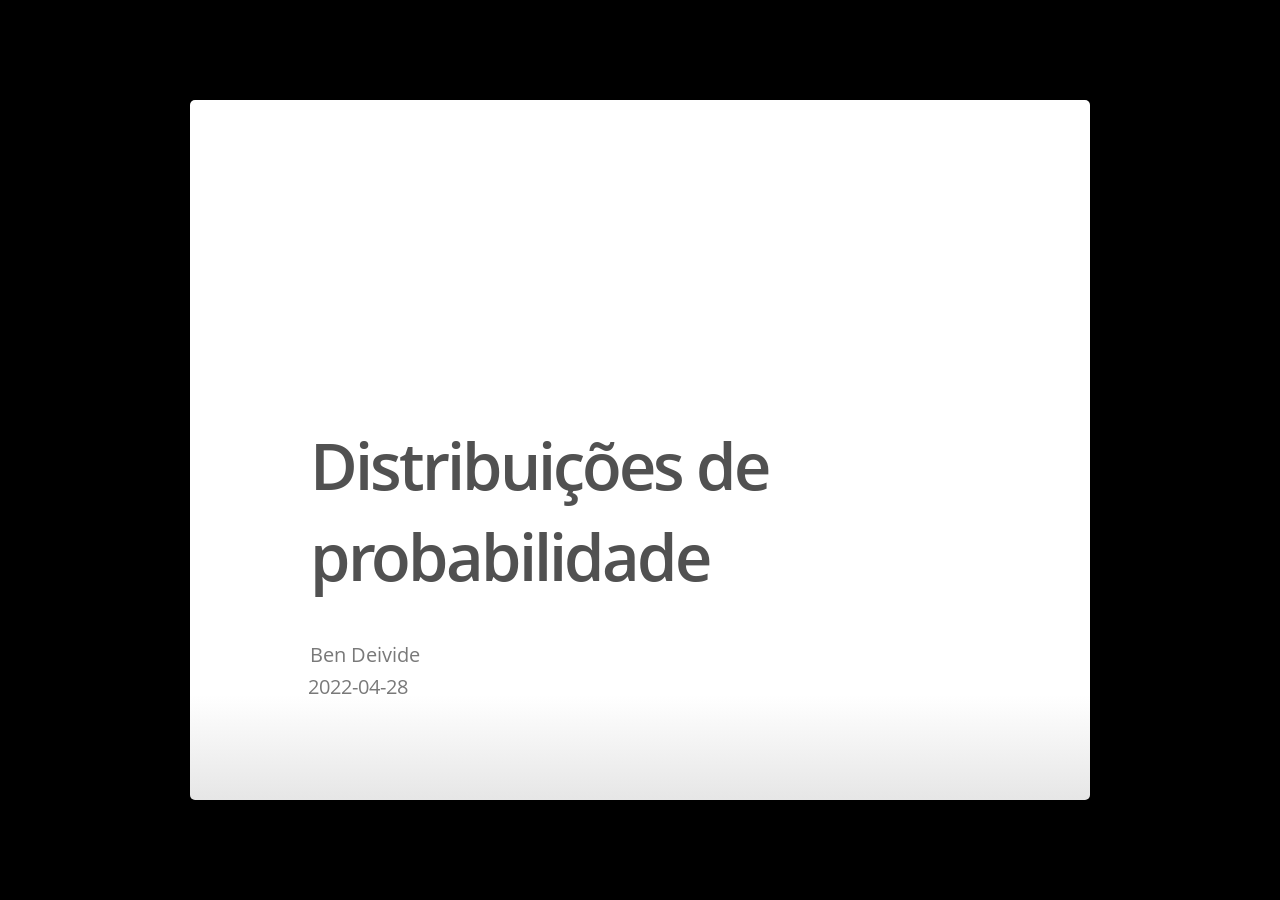
<file: relatorio/suporte/como_fazer_slides.html>
<!DOCTYPE html>
<html>
<head>
  <title>Distribuições de probabilidade</title>

  <meta charset="utf-8">
  <meta http-equiv="X-UA-Compatible" content="chrome=1">
  <meta name="generator" content="pandoc" />



  <meta name="date" content="2022-04-28" />

  <meta name="viewport" content="width=device-width, initial-scale=1">
  <meta name="apple-mobile-web-app-capable" content="yes">

  <base target="_blank">

  <script type="text/javascript">
    var SLIDE_CONFIG = {
      // Slide settings
      settings: {
                title: 'Distribuições de probabilidade',
                        useBuilds: true,
        usePrettify: true,
        enableSlideAreas: true,
        enableTouch: true,
                      },

      // Author information
      presenters: [
            {
        name:  'Ben Deivide' ,
        company: '',
        gplus: '',
        twitter: '',
        www: '',
        github: ''
      },
            ]
    };
  </script>

  <script>// Pandoc 2.9 adds attributes on both header and div. We remove the former (to
// be compatible with the behavior of Pandoc < 2.8).
document.addEventListener('DOMContentLoaded', function(e) {
  var hs = document.querySelectorAll("div.section[class*='level'] > :first-child");
  var i, h, a;
  for (i = 0; i < hs.length; i++) {
    h = hs[i];
    if (!/^h[1-6]$/i.test(h.tagName)) continue;  // it should be a header h1-h6
    a = h.attributes;
    while (a.length > 0) h.removeAttribute(a[0].name);
  }
});
</script>
  <style type="text/css">@font-face {
font-family: 'Open Sans';
font-style: normal;
font-weight: 400;
src: url([data-uri]) format('truetype');
}
@font-face {
font-family: 'Open Sans';
font-style: normal;
font-weight: 600;
src: url([data-uri]) format('truetype');
}
@font-face {
font-family: 'Open Sans';
font-style: italic;
font-weight: 400;
src: url([data-uri]) format('truetype');
}
@font-face {
font-family: 'Open Sans';
font-style: italic;
font-weight: 600;
src: url([data-uri]) format('truetype');
}
@font-face {
font-family: 'Source Code Pro';
font-style: normal;
font-weight: 400;
src: url([data-uri]) format('truetype');
}
</style>
  <style type="text/css">@charset "UTF-8";

html, body, div, span, applet, object, iframe,
h1, h2, h3, h4, h5, h6, p, blockquote, pre,
a, abbr, acronym, address, big, cite, code,
del, dfn, em, img, ins, kbd, q, s, samp,
small, strike, strong, tt, var,
b, u, i, center,
dl, dt, dd, ol, ul, li,
fieldset, form, label, legend,
table, caption, tbody, tfoot, thead, tr, th, td,
article, aside, canvas, details, embed,
figure, figcaption, footer, header, hgroup,
menu, nav, output, ruby, section, summary,
time, mark, audio, video {
margin: 0;
padding: 0;
border: 0;
font: inherit;
font-size: 100%;
vertical-align: baseline;
}

html {
line-height: 1.2;
}

ul {
list-style: none;
}

table {
border-collapse: collapse;
border-spacing: 0;
}

caption, th, td {
font-weight: normal;
vertical-align: middle;
}

q, blockquote {
quotes: none;
}

q:before, q:after, blockquote:before, blockquote:after {
content: "";
content: none;
}

a img {
border: none;
}

article, aside, details, figcaption, figure, footer, header, hgroup, menu, nav, section, summary {
display: block;
}


html {
height: 100%;
overflow: hidden;
}

body {
margin: 0;
padding: 0;
opacity: 0;
height: 100%;
min-height: 740px;
width: 100%;
overflow: hidden;
color: #fff;
-webkit-font-smoothing: antialiased;
-moz-font-smoothing: antialiased;
-ms-font-smoothing: antialiased;
-o-font-smoothing: antialiased;
-webkit-transition: opacity 250ms ease-in;
-webkit-transition-delay: 100ms;
-moz-transition: opacity 250ms ease-in 100ms;
-o-transition: opacity 250ms ease-in 100ms;
transition: opacity 250ms ease-in 100ms;
}

body.loaded {
opacity: 1 !important;
}

input, button {
vertical-align: middle;
}

slides > slide[hidden] {
display: none !important;
}

slides {
width: 100%;
height: 100%;
position: absolute;
left: 0;
top: 0;
-webkit-transform: translate3d(0, 0, 0);
-moz-transform: translate3d(0, 0, 0);
-ms-transform: translate3d(0, 0, 0);
-o-transform: translate3d(0, 0, 0);
transform: translate3d(0, 0, 0);
-webkit-perspective: 1000;
-moz-perspective: 1000;
-ms-perspective: 1000;
-o-perspective: 1000;
perspective: 1000;
-webkit-transform-style: preserve-3d;
-moz-transform-style: preserve-3d;
-ms-transform-style: preserve-3d;
-o-transform-style: preserve-3d;
transform-style: preserve-3d;
-webkit-transition: opacity 250ms ease-in;
-webkit-transition-delay: 100ms;
-moz-transition: opacity 250ms ease-in 100ms;
-o-transition: opacity 250ms ease-in 100ms;
transition: opacity 250ms ease-in 100ms;
}

slides > slide {
display: block;
position: absolute;
overflow: hidden;
left: 50%;
top: 50%;
-webkit-box-sizing: border-box;
-moz-box-sizing: border-box;
box-sizing: border-box;
}




::selection {
color: white;
background-color: #ffd14d;
text-shadow: none;
}

::-webkit-scrollbar {
height: 16px;
overflow: visible;
width: 16px;
}

::-webkit-scrollbar-thumb {
background-color: rgba(0, 0, 0, 0.1);
background-clip: padding-box;
border: solid transparent;
min-height: 28px;
padding: 100px 0 0;
-webkit-box-shadow: inset 1px 1px 0 rgba(0, 0, 0, 0.1), inset 0 -1px 0 rgba(0, 0, 0, 0.07);
-moz-box-shadow: inset 1px 1px 0 rgba(0, 0, 0, 0.1), inset 0 -1px 0 rgba(0, 0, 0, 0.07);
box-shadow: inset 1px 1px 0 rgba(0, 0, 0, 0.1), inset 0 -1px 0 rgba(0, 0, 0, 0.07);
border-width: 1px 1px 1px 6px;
}

::-webkit-scrollbar-thumb:hover {
background-color: rgba(0, 0, 0, 0.5);
}

::-webkit-scrollbar-button {
height: 0;
width: 0;
}

::-webkit-scrollbar-track {
background-clip: padding-box;
border: solid transparent;
border-width: 0 0 0 4px;
}

::-webkit-scrollbar-corner {
background: transparent;
}

body {
background: black;
}

slides > slide {
font-family: 'Open Sans', Arial, sans-serif;
font-size: 26px;
color: #797979;
width: 900px;
height: 700px;
margin-left: -450px;
margin-top: -350px;
padding: 40px 60px;
-webkit-border-radius: 5px;
-moz-border-radius: 5px;
-ms-border-radius: 5px;
-o-border-radius: 5px;
border-radius: 5px;
-webkit-transition: all 0.6s ease-in-out;
-moz-transition: all 0.6s ease-in-out;
-o-transition: all 0.6s ease-in-out;
transition: all 0.6s ease-in-out;
}

slides > slide.far-past {
}

slides > slide.past {
opacity: 0;
}

slides > slide.current {
display: block;
opacity: 1;
z-index: 1;
}
slides > slide:not(.current) {
z-index: 0;
}

slides > slide.current .auto-fadein {
opacity: 1;
}

slides > slide.current .gdbar {
-webkit-background-size: 100% 100%;
-moz-background-size: 100% 100%;
-o-background-size: 100% 100%;
background-size: 100% 100%;
}

slides > slide.next {
opacity: 0;
pointer-events: none;
}

slides > slide.far-next {
}

slides > slide.dark {
background: #515151 !important;
}

slides > slide:not(.nobackground):after {
font-size: 12pt;
content: attr(data-slide-num) "/" attr(data-total-slides);
position: absolute;
bottom: 20px;
right: 60px;
line-height: 1.9;
}

slides > slide.title-slide:after {
content: '';
position: absolute;
bottom: 40px;
right: 40px;
width: 100%;
height: 60px;
}

slides > slide.backdrop {
z-index: -10;
display: block !important;
background: -webkit-gradient(linear, 50% 0%, 50% 100%, color-stop(0%, #ffffff), color-stop(85%, #ffffff), color-stop(100%, #e6e6e6));
background: -webkit-linear-gradient(#ffffff, #ffffff 85%, #e6e6e6);
background: -moz-linear-gradient(#ffffff, #ffffff 85%, #e6e6e6);
background: -o-linear-gradient(#ffffff, #ffffff 85%, #e6e6e6);
background: linear-gradient(#ffffff, #ffffff 85%, #e6e6e6);
background-color: white;
}

slides > slide.backdrop:after, slides > slide.backdrop:before {
display: none;
}

slides > slide > hgroup + article {
margin-top: 45px;
}

slides > slide > hgroup + article.flexbox.vcenter, slides > slide > hgroup + article.flexbox.vleft, slides > slide > hgroup + article.flexbox.vright {
height: 80%;
}

slides > slide > hgroup + article p {
margin-bottom: 1em;
}

slides > slide > article:only-child {
height: 100%;
}

slides > slide > article:only-child > iframe {
height: 95%;
}

slides.layout-faux-widescreen > slide {
padding: 40px 160px;
}

slides.layout-widescreen > slide,
slides.layout-faux-widescreen > slide {
margin-left: -550px;
width: 1100px;
}

slides.layout-widescreen > slide.far-past,
slides.layout-faux-widescreen > slide.far-past {
-webkit-transform: translate(-2260px);
-moz-transform: translate(-2260px);
-ms-transform: translate(-2260px);
-o-transform: translate(-2260px);
transform: translate(-2260px);
-webkit-transform: translate3d(-2260px, 0, 0);
-moz-transform: translate3d(-2260px, 0, 0);
-ms-transform: translate3d(-2260px, 0, 0);
-o-transform: translate3d(-2260px, 0, 0);
transform: translate3d(-2260px, 0, 0);
}

slides.layout-widescreen > slide.past,
slides.layout-faux-widescreen > slide.past {
display: block;
opacity: 0;
}

slides.layout-widescreen > slide.current,
slides.layout-faux-widescreen > slide.current {
display: block;
opacity: 1;
}

slides.layout-widescreen > slide.next,
slides.layout-faux-widescreen > slide.next {
display: block;
opacity: 0;
pointer-events: none;
}

slides.layout-widescreen > slide.far-next,
slides.layout-faux-widescreen > slide.far-next {
-webkit-transform: translate(2260px);
-moz-transform: translate(2260px);
-ms-transform: translate(2260px);
-o-transform: translate(2260px);
transform: translate(2260px);
-webkit-transform: translate3d(2260px, 0, 0);
-moz-transform: translate3d(2260px, 0, 0);
-ms-transform: translate3d(2260px, 0, 0);
-o-transform: translate3d(2260px, 0, 0);
transform: translate3d(2260px, 0, 0);
}

slides.layout-widescreen #prev-slide-area,
slides.layout-faux-widescreen #prev-slide-area {
margin-left: -650px;
}

slides.layout-widescreen #next-slide-area,
slides.layout-faux-widescreen #next-slide-area {
margin-left: 550px;
}

b {
font-weight: 600;
}

a {
color: #2a7cdf;
text-decoration: none;
border-bottom: 1px solid rgba(42, 124, 223, 0.5);
}

a:hover {
color: black !important;
}

h1, h2, h3 {
font-weight: 600;
}

h2 {
font-size: 45px;
line-height: 65px;
letter-spacing: -2px;
color: #515151;
}

h3 {
font-size: 30px;
letter-spacing: -1px;
line-height: 2;
font-weight: inherit;
color: #797979;
}

ol, ul {
margin-left: 1.2em;
margin-bottom: 1em;
position: relative;
}
ol {
margin-left: 1.4em;
}

ol li,
ul li {
margin-bottom: 0.5em;
}

ul li ul {
margin-left: 2em;
margin-bottom: 0;
}

ul li ul li:before {
content: '-';
font-weight: 600;
}

ul > li:before {
content: '\00B7';
margin-left: -1em;
position: absolute;
font-weight: 600;
}

ul ul,
ol ul {
margin-top: .5em;
}
ol ul,
ol ol {
margin-top: .5em;
}

.highlight-code slide.current pre > * {
opacity: 0.25;
-webkit-transition: opacity 0.5s ease-in;
-moz-transition: opacity 0.5s ease-in;
-o-transition: opacity 0.5s ease-in;
transition: opacity 0.5s ease-in;
}

.highlight-code slide.current b {
opacity: 1;
}

pre {
font-family: 'Source Code Pro', 'Courier New', monospace;
font-size: 20px;
line-height: 28px;
padding: 10px 0 10px 60px;
letter-spacing: -1px;
margin-bottom: 20px;
width: 106%;
left: -60px;
position: relative;
-webkit-box-sizing: border-box;
-moz-box-sizing: border-box;
box-sizing: border-box;

}
.prettyprint {
background-color: #e6e6e6;
}

pre[data-lang]:after {
content: attr(data-lang);
background-color: darkgrey;
right: 0;
top: 0;
position: absolute;
font-size: 16pt;
color: white;
padding: 2px 25px;
text-transform: uppercase;
}

pre[data-lang="go"] {
color: #333;
}

code {
font-size: 95%;
font-family: 'Source Code Pro', 'Courier New', monospace;
color: black;
}

iframe {
width: 100%;
height: 510px;
background: white;
border: 1px solid #e6e6e6;
-webkit-box-sizing: border-box;
-moz-box-sizing: border-box;
box-sizing: border-box;
}

dt {
font-weight: bold;
}

button {
display: inline-block;
background: -webkit-gradient(linear, 50% 0%, 50% 100%, color-stop(40%, #f9f9f9), color-stop(70%, #e3e3e3));
background: -webkit-linear-gradient(#f9f9f9 40%, #e3e3e3 70%);
background: -moz-linear-gradient(#f9f9f9 40%, #e3e3e3 70%);
background: -o-linear-gradient(#f9f9f9 40%, #e3e3e3 70%);
background: linear-gradient(#f9f9f9 40%, #e3e3e3 70%);
border: 1px solid darkgrey;
-webkit-border-radius: 3px;
-moz-border-radius: 3px;
-ms-border-radius: 3px;
-o-border-radius: 3px;
border-radius: 3px;
padding: 5px 8px;
outline: none;
white-space: nowrap;
-webkit-user-select: none;
-moz-user-select: none;
user-select: none;
cursor: pointer;
text-shadow: 1px 1px white;
font-size: 10pt;
}

button:not(:disabled):hover {
border-color: #515151;
}

button:not(:disabled):active {
background: -webkit-gradient(linear, 50% 0%, 50% 100%, color-stop(40%, #e3e3e3), color-stop(70%, #f9f9f9));
background: -webkit-linear-gradient(#e3e3e3 40%, #f9f9f9 70%);
background: -moz-linear-gradient(#e3e3e3 40%, #f9f9f9 70%);
background: -o-linear-gradient(#e3e3e3 40%, #f9f9f9 70%);
background: linear-gradient(#e3e3e3 40%, #f9f9f9 70%);
}

:disabled {
color: darkgrey;
}

.blue {
color: #4387fd;
}

.blue2 {
color: #3c8ef3;
}

.blue3 {
color: #2a7cdf;
}

.yellow {
color: #ffd14d;
}

.yellow2 {
color: #f9cc46;
}

.yellow3 {
color: #f6c000;
}

.green {
color: #0da861;
}

.green2 {
color: #00a86d;
}

.green3 {
color: #009f5d;
}

.red {
color: #f44a3f;
}

.red2 {
color: #e0543e;
}

.red3 {
color: #d94d3a;
}

.gray {
color: #e6e6e6;
}

.gray2 {
color: darkgrey;
}

.gray3 {
color: #797979;
}

.gray4 {
color: #515151;
}

.white {
color: white !important;
}

.black {
color: black !important;
}

.columns-2 {
-webkit-column-count: 2;
-moz-column-count: 2;
-ms-column-count: 2;
-o-column-count: 2;
column-count: 2;
}

.columns-2 ul, .columns-2 ol {
-webkit-transform: translate3d(0, 0, 0);
}

table.rmdtable {
width: 100%;
border-collapse: -moz-initial;
border-collapse: initial;
border-spacing: 2px;
border-bottom: 1px solid #797979;
}

table.rmdtable tr > td:first-child, table th {
font-weight: 600;
color: #515151;
}

table.rmdtable tr:nth-child(odd) {
background-color: #e6e6e6;
}

table.rmdtable th {
color: white;
font-size: 18px;
background: -webkit-gradient(linear, 50% 0%, 50% 100%, color-stop(40%, #4387fd), color-stop(80%, #2a7cdf)) no-repeat;
background: -webkit-linear-gradient(top, #4387fd 40%, #2a7cdf 80%) no-repeat;
background: -moz-linear-gradient(top, #4387fd 40%, #2a7cdf 80%) no-repeat;
background: -o-linear-gradient(top, #4387fd 40%, #2a7cdf 80%) no-repeat;
background: linear-gradient(top, #4387fd 40%, #2a7cdf 80%) no-repeat;
}

table.rmdtable td, table th {
font-size: 18px;
padding: 1em 0.5em;
}

table.rmdtable td.highlight {
color: #515151;
background: -webkit-gradient(linear, 50% 0%, 50% 100%, color-stop(40%, #ffd14d), color-stop(80%, #f6c000)) no-repeat;
background: -webkit-linear-gradient(top, #ffd14d 40%, #f6c000 80%) no-repeat;
background: -moz-linear-gradient(top, #ffd14d 40%, #f6c000 80%) no-repeat;
background: -o-linear-gradient(top, #ffd14d 40%, #f6c000 80%) no-repeat;
background: linear-gradient(top, #ffd14d 40%, #f6c000 80%) no-repeat;
}

table.rmdtable.rows {
border-bottom: none;
border-right: 1px solid #797979;
}

q {
font-size: 45px;
line-height: 72px;
}

q:before {
content: '\201C';
position: absolute;
margin-left: -0.5em;
}

q:after {
content: '\201D';
position: absolute;
margin-left: 0.1em;
}

slide.fill {
background-repeat: no-repeat;
-webkit-border-radius: 5px;
-moz-border-radius: 5px;
-ms-border-radius: 5px;
-o-border-radius: 5px;
border-radius: 5px;
-webkit-background-size: cover;
-moz-background-size: cover;
-o-background-size: cover;
background-size: cover;
}


article.smaller p, article.smaller ul, article.smaller ol {
font-size: 20px;
line-height: 24px;
letter-spacing: 0;
}

article.smaller table td, article.smaller table th {
font-size: 14px;
}

article.smaller pre {
font-size: 15px;
line-height: 20px;
letter-spacing: 0;
}

article.smaller q {
font-size: 40px;
line-height: 48px;
}

article.smaller q:before, article.smaller q:after {
font-size: 60px;
}


.build > * {
-webkit-transition: opacity 0.5s ease-in-out;
-webkit-transition-delay: 0.2s;
-moz-transition: opacity 0.5s ease-in-out 0.2s;
-o-transition: opacity 0.5s ease-in-out 0.2s;
transition: opacity 0.5s ease-in-out 0.2s;
}

.build .to-build {
opacity: 0;
}

.build .build-fade {
opacity: 0.3;
}

.build .build-fade:hover {
opacity: 1.0;
}

.popup .next .build .to-build {
opacity: 1;
}

.popup .next .build .build-fade {
opacity: 1;
}


.prettyprint .str,
.prettyprint .atv {

color: #009f5d;
}

.prettyprint .kwd,
.prettyprint .tag {

color: #0066cc;
}

.prettyprint .com {

color: #797979;
font-style: italic;
}

.prettyprint .lit {

color: #7f0000;
}

.prettyprint .pun,
.prettyprint .opn,
.prettyprint .clo {
color: #515151;
}

.prettyprint .typ,
.prettyprint .atn,
.prettyprint .dec,
.prettyprint .var {

color: #d94d3a;
}

.prettyprint .pln {
color: #515151;
}

.note {
position: absolute;
z-index: 100;
width: 100%;
height: 100%;
top: 0;
left: 0;
padding: 1em;
background: rgba(0, 0, 0, 0.3);
opacity: 0;
pointer-events: none;
display: -webkit-box !important;
display: -moz-box !important;
display: -ms-box !important;
display: -o-box !important;
display: box !important;
-webkit-box-orient: vertical;
-moz-box-orient: vertical;
-ms-box-orient: vertical;
box-orient: vertical;
-webkit-box-align: center;
-moz-box-align: center;
-ms-box-align: center;
box-align: center;
-webkit-box-pack: center;
-moz-box-pack: center;
-ms-box-pack: center;
box-pack: center;
-webkit-border-radius: 5px;
-moz-border-radius: 5px;
-ms-border-radius: 5px;
-o-border-radius: 5px;
border-radius: 5px;
-webkit-box-sizing: border-box;
-moz-box-sizing: border-box;
box-sizing: border-box;
-webkit-transform: translateY(350px);
-moz-transform: translateY(350px);
-ms-transform: translateY(350px);
-o-transform: translateY(350px);
transform: translateY(350px);
-webkit-transition: all 0.4s ease-in-out;
-moz-transition: all 0.4s ease-in-out;
-o-transition: all 0.4s ease-in-out;
transition: all 0.4s ease-in-out;
}

.note > section {
background: #fff;
-webkit-border-radius: 5px;
-moz-border-radius: 5px;
-ms-border-radius: 5px;
-o-border-radius: 5px;
border-radius: 5px;
-webkit-box-shadow: 0 0 10px #797979;
-moz-box-shadow: 0 0 10px #797979;
box-shadow: 0 0 10px #797979;
width: 60%;
padding: 2em;
}

.with-notes.popup slides.layout-widescreen slide.next,
.with-notes.popup slides.layout-faux-widescreen slide.next {
-webkit-transform: translate3d(690px, 80px, 0) scale(0.35);
-moz-transform: translate3d(690px, 80px, 0) scale(0.35);
-ms-transform: translate3d(690px, 80px, 0) scale(0.35);
-o-transform: translate3d(690px, 80px, 0) scale(0.35);
transform: translate3d(690px, 80px, 0) scale(0.35);
}

.with-notes.popup slides.layout-widescreen slide .note,
.with-notes.popup slides.layout-faux-widescreen slide .note {
-webkit-transform: translate3d(300px, 800px, 0) scale(1.5);
-moz-transform: translate3d(300px, 800px, 0) scale(1.5);
-ms-transform: translate3d(300px, 800px, 0) scale(1.5);
-o-transform: translate3d(300px, 800px, 0) scale(1.5);
transform: translate3d(300px, 800px, 0) scale(1.5);
}

.with-notes.popup slide {
overflow: visible;
background: white;
-webkit-transition: none;
-moz-transition: none;
-o-transition: none;
transition: none;
pointer-events: none;
-webkit-transform-origin: 0 0;
-moz-transform-origin: 0 0;
-ms-transform-origin: 0 0;
-o-transform-origin: 0 0;
transform-origin: 0 0;
}

.with-notes.popup slide:not(.backdrop) {
-webkit-transform: scale(0.6) translate3d(0.5em, 0.5em, 0);
-moz-transform: scale(0.6) translate3d(0.5em, 0.5em, 0);
-ms-transform: scale(0.6) translate3d(0.5em, 0.5em, 0);
-o-transform: scale(0.6) translate3d(0.5em, 0.5em, 0);
transform: scale(0.6) translate3d(0.5em, 0.5em, 0);
-webkit-box-shadow: 0 0 10px #797979;
-moz-box-shadow: 0 0 10px #797979;
box-shadow: 0 0 10px #797979;
}

.with-notes.popup slide.backdrop {
background-image: -webkit-gradient(radial, 50% 50%, 0, 50% 50%, 600, color-stop(0%, #b1dfff), color-stop(100%, #4387fd));
background-image: -webkit-radial-gradient(50% 50%, #b1dfff 0%, #4387fd 600px);
background-image: -moz-radial-gradient(50% 50%, #b1dfff 0%, #4387fd 600px);
background-image: -o-radial-gradient(50% 50%, #b1dfff 0%, #4387fd 600px);
background-image: radial-gradient(50% 50%, #b1dfff 0%, #4387fd 600px);
}

.with-notes.popup slide.next {
-webkit-transform: translate3d(570px, 80px, 0) scale(0.35);
-moz-transform: translate3d(570px, 80px, 0) scale(0.35);
-ms-transform: translate3d(570px, 80px, 0) scale(0.35);
-o-transform: translate3d(570px, 80px, 0) scale(0.35);
transform: translate3d(570px, 80px, 0) scale(0.35);
opacity: 1 !important;
}

.with-notes.popup slide.next .note {
display: none !important;
}

.with-notes.popup .note {
width: 109%;
height: 260px;
background: #e6e6e6;
padding: 0;
-webkit-box-shadow: 0 0 10px #797979;
-moz-box-shadow: 0 0 10px #797979;
box-shadow: 0 0 10px #797979;
-webkit-transform: translate3d(250px, 800px, 0) scale(1.5);
-moz-transform: translate3d(250px, 800px, 0) scale(1.5);
-ms-transform: translate3d(250px, 800px, 0) scale(1.5);
-o-transform: translate3d(250px, 800px, 0) scale(1.5);
transform: translate3d(250px, 800px, 0) scale(1.5);
-webkit-transition: opacity 400ms ease-in-out;
-moz-transition: opacity 400ms ease-in-out;
-o-transition: opacity 400ms ease-in-out;
transition: opacity 400ms ease-in-out;
}

.with-notes.popup .note > section {
background: #fff;
-webkit-border-radius: 5px;
-moz-border-radius: 5px;
-ms-border-radius: 5px;
-o-border-radius: 5px;
border-radius: 5px;
height: 100%;
width: 100%;
-webkit-box-sizing: border-box;
-moz-box-sizing: border-box;
box-sizing: border-box;
-webkit-box-shadow: none;
-moz-box-shadow: none;
box-shadow: none;
overflow: auto;
padding: 1em;
}

.with-notes .note {
opacity: 1;
-webkit-transform: translateY(0);
-moz-transform: translateY(0);
-ms-transform: translateY(0);
-o-transform: translateY(0);
transform: translateY(0);
pointer-events: auto;
}

.source {
font-size: 14px;
color: darkgrey;
position: absolute;
bottom: 70px;
left: 60px;
}

.centered {
text-align: center;
}

.reflect {
-webkit-box-reflect: below 3px -webkit-linear-gradient(rgba(255, 255, 255, 0) 85%, white 150%);
-moz-box-reflect: below 3px -moz-linear-gradient(rgba(255, 255, 255, 0) 85%, white 150%);
-o-box-reflect: below 3px -o-linear-gradient(rgba(255, 255, 255, 0) 85%, white 150%);
-ms-box-reflect: below 3px -ms-linear-gradient(rgba(255, 255, 255, 0) 85%, white 150%);
box-reflect: below 3px linear-gradient(rgba(255, 255, 255, 0) 85%, #ffffff 150%);
}

.flexbox {
display: -webkit-box !important;
display: -moz-box !important;
display: -ms-box !important;
display: -o-box !important;
display: box !important;
}

.flexbox.vcenter {
-webkit-box-orient: vertical;
-moz-box-orient: vertical;
-ms-box-orient: vertical;
box-orient: vertical;
-webkit-box-align: center;
-moz-box-align: center;
-ms-box-align: center;
box-align: center;
-webkit-box-pack: center;
-moz-box-pack: center;
-ms-box-pack: center;
box-pack: center;
height: 100%;
width: 100%;
}

.flexbox.vleft {
-webkit-box-orient: vertical;
-moz-box-orient: vertical;
-ms-box-orient: vertical;
box-orient: vertical;
-webkit-box-align: left;
-moz-box-align: left;
-ms-box-align: left;
box-align: left;
-webkit-box-pack: center;
-moz-box-pack: center;
-ms-box-pack: center;
box-pack: center;
height: 100%;
width: 100%;
}

.flexbox.vright {
-webkit-box-orient: vertical;
-moz-box-orient: vertical;
-ms-box-orient: vertical;
box-orient: vertical;
-webkit-box-align: end;
-moz-box-align: end;
-ms-box-align: end;
box-align: end;
-webkit-box-pack: center;
-moz-box-pack: center;
-ms-box-pack: center;
box-pack: center;
height: 100%;
width: 100%;
}

.auto-fadein {
-webkit-transition: opacity 0.6s ease-in;
-webkit-transition-delay: 0.6s;
-moz-transition: opacity 0.6s ease-in 0.6s;
-o-transition: opacity 0.6s ease-in 0.6s;
transition: opacity 0.6s ease-in 0.6s;
opacity: 0;
}


.slide-area {
z-index: 1000;
position: absolute;
left: 0;
top: 0;
width: 100px;
height: 700px;
left: 50%;
top: 50%;
cursor: pointer;
margin-top: -350px;
}

#prev-slide-area {
margin-left: -550px;
}

#next-slide-area {
margin-left: 450px;
}


.logoslide img {
width: 383px;
height: 92px;
}

.segue {
padding: 60px 120px;
}

.segue h2 {
color: #e6e6e6;
font-size: 60px;
}

.segue h3 {
color: #e6e6e6;
line-height: 2.8;
}

.segue hgroup {
position: absolute;
bottom: 225px;
}

.thank-you-slide {
background: #4387fd !important;
color: white;
}

.thank-you-slide h2 {
font-size: 60px;
color: inherit;
}

.thank-you-slide article > p {
margin-top: 2em;
font-size: 20pt;
}

.thank-you-slide > p {
position: absolute;
bottom: 80px;
font-size: 24pt;
line-height: 1.3;
}

aside.gdbar {
height: 97px;
width: 215px;
position: absolute;
left: -1px;
top: 125px;
-webkit-border-radius: 0 10px 10px 0;
-moz-border-radius: 0 10px 10px 0;
-ms-border-radius: 0 10px 10px 0;
-o-border-radius: 0 10px 10px 0;
border-radius: 0 10px 10px 0;
background: -webkit-gradient(linear, 0% 50%, 100% 50%, color-stop(0%, #e6e6e6), color-stop(100%, #e6e6e6)) no-repeat;
background: -webkit-linear-gradient(left, #e6e6e6, #e6e6e6) no-repeat;
background: -moz-linear-gradient(left, #e6e6e6, #e6e6e6) no-repeat;
background: -o-linear-gradient(left, #e6e6e6, #e6e6e6) no-repeat;
background: linear-gradient(left, #e6e6e6, #e6e6e6) no-repeat;
-webkit-background-size: 0% 100%;
-moz-background-size: 0% 100%;
-o-background-size: 0% 100%;
background-size: 0% 100%;
-webkit-transition: all 0.5s ease-out;
-webkit-transition-delay: 0.5s;
-moz-transition: all 0.5s ease-out 0.5s;
-o-transition: all 0.5s ease-out 0.5s;
transition: all 0.5s ease-out 0.5s;

}

aside.gdbar.right {
right: 0;
left: -moz-initial;
left: initial;
top: 254px;

-webkit-transform: rotateZ(180deg);
-moz-transform: rotateZ(180deg);
-ms-transform: rotateZ(180deg);
-o-transform: rotateZ(180deg);
transform: rotateZ(180deg);
}

aside.gdbar.right img {
-webkit-transform: rotateZ(180deg);
-moz-transform: rotateZ(180deg);
-ms-transform: rotateZ(180deg);
-o-transform: rotateZ(180deg);
transform: rotateZ(180deg);
}

aside.gdbar.bottom {
top: -moz-initial;
top: initial;
bottom: 60px;
}

aside.gdbar img {
width: 85px;
height: 85px;
position: absolute;
right: 0;
margin: 8px 15px;
}

.title-slide hgroup {
bottom: 100px;
}

.title-slide hgroup h1 {
font-size: 65px;
line-height: 1.4;
letter-spacing: -3px;
color: #515151;
}

.title-slide hgroup h2 {
font-size: 34px;
color: darkgrey;
font-weight: inherit;
}

.title-slide hgroup p {
font-size: 20px;
color: #797979;
line-height: 1.3;
margin-top: 2em;
}

.quote {
color: #e6e6e6;
}

.quote .author {
font-size: 24px;
position: absolute;
bottom: 80px;
line-height: 1.4;
}

[data-config-contact] a {
color: white;
border-bottom: none;
}

[data-config-contact] span {
width: 115px;
display: inline-block;
}

.overview.popup .note {
display: none !important;
}

.overview slides slide {
display: block;
cursor: pointer;
opacity: 0.5;
pointer-events: auto !important;
background: -webkit-gradient(linear, 50% 0%, 50% 100%, color-stop(0%, #ffffff), color-stop(85%, #ffffff), color-stop(100%, #e6e6e6));
background: -webkit-linear-gradient(#ffffff, #ffffff 85%, #e6e6e6);
background: -moz-linear-gradient(#ffffff, #ffffff 85%, #e6e6e6);
background: -o-linear-gradient(#ffffff, #ffffff 85%, #e6e6e6);
background: linear-gradient(#ffffff, #ffffff 85%, #e6e6e6);
background-color: white;
}

.overview slides slide.backdrop {
display: none !important;
}

.overview slides slide.far-past, .overview slides slide.past, .overview slides slide.next, .overview slides slide.far-next, .overview slides slide.far-past {
opacity: 0.5;
display: block;
}

.overview slides slide.current {
opacity: 1;
}

.overview .slide-area {
display: none;
}
slides > slide {
background: linear-gradient(#ffffff, #ffffff 85%, #e6e6e6);
background-color: white;
}
slides > slide {
opacity: 0;
}
@media print {

@page {
size: landscape;
margin: 0;
}

slides slide {
display: block !important;
position: relative;
background: -webkit-gradient(linear, 50% 0%, 50% 100%, color-stop(0%, #ffffff), color-stop(85%, #ffffff), color-stop(100%, #e6e6e6));
background: -webkit-linear-gradient(#ffffff, #ffffff 85%, #e6e6e6);
background: -moz-linear-gradient(#ffffff, #ffffff 85%, #e6e6e6);
background: -o-linear-gradient(#ffffff, #ffffff 85%, #e6e6e6);
background: linear-gradient(#ffffff, #ffffff 85%, #e6e6e6);
background-color: white;
-webkit-transform: none !important;
-moz-transform: none !important;
-ms-transform: none !important;
-o-transform: none !important;
transform: none !important;
width: 100%;
height: 100%;
page-break-after: always;
top: auto !important;
left: auto !important;
margin-top: 0 !important;
margin-left: 0 !important;
opacity: 1 !important;
color: #555;
}

slides slide.far-past, slides slide.past, slides slide.next, slides slide.far-next, slides slide.far-past, slides slide.current {
opacity: 1 !important;
display: block !important;
}

slides slide .build > * {
-webkit-transition: none;
-moz-transition: none;
-o-transition: none;
transition: none;
}

slides slide .build .to-build,
slides slide .build .build-fade {
opacity: 1;
}

slides slide .auto-fadein {
opacity: 1 !important;
}

slides slide.backdrop {
display: none !important;
}

slides slide table.rows {
border-right: 0;
}

slides slide[hidden] {
display: none !important;
}

.slide-area {
display: none;
}

.reflect {
-webkit-box-reflect: none;
-moz-box-reflect: none;
-o-box-reflect: none;
-ms-box-reflect: none;
box-reflect: none;
}

pre, code {
font-family: monospace !important;
}
}

label {
display: block;
margin-bottom: 4px;
}
label, input {
font-size: 16px;
color: #333;
}
input {
width: 220px;
}
.jslider {
margin-top: 8px;
}

.dataTables_info, .dataTables_paginate {
font-size: 14px;
}
</style>
  <style type="text/css">
@media only screen and (max-device-width: 480px) {
slides>slide{-webkit-transition:none !important;-webkit-transition:none !important;-moz-transition:none !important;-o-transition:none !important;transition:none !important}
}
</style>
  <script>/* Modernizr 2.5.3 (Custom Build) | MIT & BSD
 * Build: http://www.modernizr.com/download/#[base64]
 */
;window.Modernizr=function(a,b,c){function C(a){i.cssText=a}function D(a,b){return C(m.join(a+";")+(b||""))}function E(a,b){return typeof a===b}function F(a,b){return!!~(""+a).indexOf(b)}function G(a,b){for(var d in a)if(i[a[d]]!==c)return b=="pfx"?a[d]:!0;return!1}function H(a,b,d){for(var e in a){var f=b[a[e]];if(f!==c)return d===!1?a[e]:E(f,"function")?f.bind(d||b):f}return!1}function I(a,b,c){var d=a.charAt(0).toUpperCase()+a.substr(1),e=(a+" "+o.join(d+" ")+d).split(" ");return E(b,"string")||E(b,"undefined")?G(e,b):(e=(a+" "+p.join(d+" ")+d).split(" "),H(e,b,c))}function K(){e.input=function(c){for(var d=0,e=c.length;d<e;d++)t[c[d]]=c[d]in j;return t.list&&(t.list=!!b.createElement("datalist")&&!!a.HTMLDataListElement),t}("autocomplete autofocus list placeholder max min multiple pattern required step".split(" ")),e.inputtypes=function(a){for(var d=0,e,g,h,i=a.length;d<i;d++)j.setAttribute("type",g=a[d]),e=j.type!=="text",e&&(j.value=k,j.style.cssText="position:absolute;visibility:hidden;",/^range$/.test(g)&&j.style.WebkitAppearance!==c?(f.appendChild(j),h=b.defaultView,e=h.getComputedStyle&&h.getComputedStyle(j,null).WebkitAppearance!=="textfield"&&j.offsetHeight!==0,f.removeChild(j)):/^(search|tel)$/.test(g)||(/^(url|email)$/.test(g)?e=j.checkValidity&&j.checkValidity()===!1:/^color$/.test(g)?(f.appendChild(j),f.offsetWidth,e=j.value!=k,f.removeChild(j)):e=j.value!=k)),s[a[d]]=!!e;return s}("search tel url email datetime date month week time datetime-local number range color".split(" "))}var d="2.5.3",e={},f=b.documentElement,g="modernizr",h=b.createElement(g),i=h.style,j=b.createElement("input"),k=":)",l={}.toString,m=" -webkit- -moz- -o- -ms- ".split(" "),n="Webkit Moz O ms",o=n.split(" "),p=n.toLowerCase().split(" "),q={svg:"http://www.w3.org/2000/svg"},r={},s={},t={},u=[],v=u.slice,w,x=function(a,c,d,e){var h,i,j,k=b.createElement("div"),l=b.body,m=l?l:b.createElement("body");if(parseInt(d,10))while(d--)j=b.createElement("div"),j.id=e?e[d]:g+(d+1),k.appendChild(j);return h=["&#173;","<style>",a,"</style>"].join(""),k.id=g,(l?k:m).innerHTML+=h,m.appendChild(k),l||(m.style.background="",f.appendChild(m)),i=c(k,a),l?k.parentNode.removeChild(k):m.parentNode.removeChild(m),!!i},y=function(b){var c=a.matchMedia||a.msMatchMedia;if(c)return c(b).matches;var d;return x("@media "+b+" { #"+g+" { position: absolute; } }",function(b){d=(a.getComputedStyle?getComputedStyle(b,null):b.currentStyle)["position"]=="absolute"}),d},z=function(){function d(d,e){e=e||b.createElement(a[d]||"div"),d="on"+d;var f=d in e;return f||(e.setAttribute||(e=b.createElement("div")),e.setAttribute&&e.removeAttribute&&(e.setAttribute(d,""),f=E(e[d],"function"),E(e[d],"undefined")||(e[d]=c),e.removeAttribute(d))),e=null,f}var a={select:"input",change:"input",submit:"form",reset:"form",error:"img",load:"img",abort:"img"};return d}(),A={}.hasOwnProperty,B;!E(A,"undefined")&&!E(A.call,"undefined")?B=function(a,b){return A.call(a,b)}:B=function(a,b){return b in a&&E(a.constructor.prototype[b],"undefined")},Function.prototype.bind||(Function.prototype.bind=function(b){var c=this;if(typeof c!="function")throw new TypeError;var d=v.call(arguments,1),e=function(){if(this instanceof e){var a=function(){};a.prototype=c.prototype;var f=new a,g=c.apply(f,d.concat(v.call(arguments)));return Object(g)===g?g:f}return c.apply(b,d.concat(v.call(arguments)))};return e});var J=function(c,d){var f=c.join(""),g=d.length;x(f,function(c,d){var f=b.styleSheets[b.styleSheets.length-1],h=f?f.cssRules&&f.cssRules[0]?f.cssRules[0].cssText:f.cssText||"":"",i=c.childNodes,j={};while(g--)j[i[g].id]=i[g];e.touch="ontouchstart"in a||a.DocumentTouch&&b instanceof DocumentTouch||(j.touch&&j.touch.offsetTop)===9,e.csstransforms3d=(j.csstransforms3d&&j.csstransforms3d.offsetLeft)===9&&j.csstransforms3d.offsetHeight===3,e.generatedcontent=(j.generatedcontent&&j.generatedcontent.offsetHeight)>=1,e.fontface=/src/i.test(h)&&h.indexOf(d.split(" ")[0])===0},g,d)}(['@font-face {font-family:"font";src:url("https://")}',["@media (",m.join("touch-enabled),("),g,")","{#touch{top:9px;position:absolute}}"].join(""),["@media (",m.join("transform-3d),("),g,")","{#csstransforms3d{left:9px;position:absolute;height:3px;}}"].join(""),['#generatedcontent:after{content:"',k,'";visibility:hidden}'].join("")],["fontface","touch","csstransforms3d","generatedcontent"]);r.flexbox=function(){return I("flexOrder")},r["flexbox-legacy"]=function(){return I("boxDirection")},r.canvas=function(){var a=b.createElement("canvas");return!!a.getContext&&!!a.getContext("2d")},r.canvastext=function(){return!!e.canvas&&!!E(b.createElement("canvas").getContext("2d").fillText,"function")},r.webgl=function(){try{var d=b.createElement("canvas"),e;e=!(!a.WebGLRenderingContext||!d.getContext("experimental-webgl")&&!d.getContext("webgl")),d=c}catch(f){e=!1}return e},r.touch=function(){return e.touch},r.geolocation=function(){return!!navigator.geolocation},r.postmessage=function(){return!!a.postMessage},r.websqldatabase=function(){return!!a.openDatabase},r.indexedDB=function(){return!!I("indexedDB",a)},r.hashchange=function(){return z("hashchange",a)&&(b.documentMode===c||b.documentMode>7)},r.history=function(){return!!a.history&&!!history.pushState},r.draganddrop=function(){var a=b.createElement("div");return"draggable"in a||"ondragstart"in a&&"ondrop"in a},r.websockets=function(){for(var b=-1,c=o.length;++b<c;)if(a[o[b]+"WebSocket"])return!0;return"WebSocket"in a},r.rgba=function(){return C("background-color:rgba(150,255,150,.5)"),F(i.backgroundColor,"rgba")},r.hsla=function(){return C("background-color:hsla(120,40%,100%,.5)"),F(i.backgroundColor,"rgba")||F(i.backgroundColor,"hsla")},r.multiplebgs=function(){return C("background:url(https://),url(https://),red url(https://)"),/(url\s*\(.*?){3}/.test(i.background)},r.backgroundsize=function(){return I("backgroundSize")},r.borderimage=function(){return I("borderImage")},r.borderradius=function(){return I("borderRadius")},r.boxshadow=function(){return I("boxShadow")},r.textshadow=function(){return b.createElement("div").style.textShadow===""},r.opacity=function(){return D("opacity:.55"),/^0.55$/.test(i.opacity)},r.cssanimations=function(){return I("animationName")},r.csscolumns=function(){return I("columnCount")},r.cssgradients=function(){var a="background-image:",b="gradient(linear,left top,right bottom,from(#9f9),to(white));",c="linear-gradient(left top,#9f9, white);";return C((a+"-webkit- ".split(" ").join(b+a)+m.join(c+a)).slice(0,-a.length)),F(i.backgroundImage,"gradient")},r.cssreflections=function(){return I("boxReflect")},r.csstransforms=function(){return!!I("transform")},r.csstransforms3d=function(){var a=!!I("perspective");return a&&"webkitPerspective"in f.style&&(a=e.csstransforms3d),a},r.csstransitions=function(){return I("transition")},r.fontface=function(){return e.fontface},r.generatedcontent=function(){return e.generatedcontent},r.video=function(){var a=b.createElement("video"),c=!1;try{if(c=!!a.canPlayType)c=new Boolean(c),c.ogg=a.canPlayType('video/ogg; codecs="theora"').replace(/^no$/,""),c.h264=a.canPlayType('video/mp4; codecs="avc1.42E01E"').replace(/^no$/,""),c.webm=a.canPlayType('video/webm; codecs="vp8, vorbis"').replace(/^no$/,"")}catch(d){}return c},r.audio=function(){var a=b.createElement("audio"),c=!1;try{if(c=!!a.canPlayType)c=new Boolean(c),c.ogg=a.canPlayType('audio/ogg; codecs="vorbis"').replace(/^no$/,""),c.mp3=a.canPlayType("audio/mpeg;").replace(/^no$/,""),c.wav=a.canPlayType('audio/wav; codecs="1"').replace(/^no$/,""),c.m4a=(a.canPlayType("audio/x-m4a;")||a.canPlayType("audio/aac;")).replace(/^no$/,"")}catch(d){}return c},r.localstorage=function(){try{return localStorage.setItem(g,g),localStorage.removeItem(g),!0}catch(a){return!1}},r.sessionstorage=function(){try{return sessionStorage.setItem(g,g),sessionStorage.removeItem(g),!0}catch(a){return!1}},r.webworkers=function(){return!!a.Worker},r.applicationcache=function(){return!!a.applicationCache},r.svg=function(){return!!b.createElementNS&&!!b.createElementNS(q.svg,"svg").createSVGRect},r.inlinesvg=function(){var a=b.createElement("div");return a.innerHTML="<svg/>",(a.firstChild&&a.firstChild.namespaceURI)==q.svg},r.smil=function(){return!!b.createElementNS&&/SVGAnimate/.test(l.call(b.createElementNS(q.svg,"animate")))},r.svgclippaths=function(){return!!b.createElementNS&&/SVGClipPath/.test(l.call(b.createElementNS(q.svg,"clipPath")))};for(var L in r)B(r,L)&&(w=L.toLowerCase(),e[w]=r[L](),u.push((e[w]?"":"no-")+w));return e.input||K(),C(""),h=j=null,e._version=d,e._prefixes=m,e._domPrefixes=p,e._cssomPrefixes=o,e.mq=y,e.hasEvent=z,e.testProp=function(a){return G([a])},e.testAllProps=I,e.testStyles=x,e.prefixed=function(a,b,c){return b?I(a,b,c):I(a,"pfx")},e}(this,this.document),function(a,b,c){function d(a){return o.call(a)=="[object Function]"}function e(a){return typeof a=="string"}function f(){}function g(a){return!a||a=="loaded"||a=="complete"||a=="uninitialized"}function h(){var a=p.shift();q=1,a?a.t?m(function(){(a.t=="c"?B.injectCss:B.injectJs)(a.s,0,a.a,a.x,a.e,1)},0):(a(),h()):q=0}function i(a,c,d,e,f,i,j){function k(b){if(!o&&g(l.readyState)&&(u.r=o=1,!q&&h(),l.onload=l.onreadystatechange=null,b)){a!="img"&&m(function(){t.removeChild(l)},50);for(var d in y[c])y[c].hasOwnProperty(d)&&y[c][d].onload()}}var j=j||B.errorTimeout,l={},o=0,r=0,u={t:d,s:c,e:f,a:i,x:j};y[c]===1&&(r=1,y[c]=[],l=b.createElement(a)),a=="object"?l.data=c:(l.src=c,l.type=a),l.width=l.height="0",l.onerror=l.onload=l.onreadystatechange=function(){k.call(this,r)},p.splice(e,0,u),a!="img"&&(r||y[c]===2?(t.insertBefore(l,s?null:n),m(k,j)):y[c].push(l))}function j(a,b,c,d,f){return q=0,b=b||"j",e(a)?i(b=="c"?v:u,a,b,this.i++,c,d,f):(p.splice(this.i++,0,a),p.length==1&&h()),this}function k(){var a=B;return a.loader={load:j,i:0},a}var l=b.documentElement,m=a.setTimeout,n=b.getElementsByTagName("script")[0],o={}.toString,p=[],q=0,r="MozAppearance"in l.style,s=r&&!!b.createRange().compareNode,t=s?l:n.parentNode,l=a.opera&&o.call(a.opera)=="[object Opera]",l=!!b.attachEvent&&!l,u=r?"object":l?"script":"img",v=l?"script":u,w=Array.isArray||function(a){return o.call(a)=="[object Array]"},x=[],y={},z={timeout:function(a,b){return b.length&&(a.timeout=b[0]),a}},A,B;B=function(a){function b(a){var a=a.split("!"),b=x.length,c=a.pop(),d=a.length,c={url:c,origUrl:c,prefixes:a},e,f,g;for(f=0;f<d;f++)g=a[f].split("="),(e=z[g.shift()])&&(c=e(c,g));for(f=0;f<b;f++)c=x[f](c);return c}function g(a,e,f,g,i){var j=b(a),l=j.autoCallback;j.url.split(".").pop().split("?").shift(),j.bypass||(e&&(e=d(e)?e:e[a]||e[g]||e[a.split("/").pop().split("?")[0]]||h),j.instead?j.instead(a,e,f,g,i):(y[j.url]?j.noexec=!0:y[j.url]=1,f.load(j.url,j.forceCSS||!j.forceJS&&"css"==j.url.split(".").pop().split("?").shift()?"c":c,j.noexec,j.attrs,j.timeout),(d(e)||d(l))&&f.load(function(){k(),e&&e(j.origUrl,i,g),l&&l(j.origUrl,i,g),y[j.url]=2})))}function i(a,b){function c(a,c){if(a){if(e(a))c||(j=function(){var a=[].slice.call(arguments);k.apply(this,a),l()}),g(a,j,b,0,h);else if(Object(a)===a)for(n in m=function(){var b=0,c;for(c in a)a.hasOwnProperty(c)&&b++;return b}(),a)a.hasOwnProperty(n)&&(!c&&!--m&&(d(j)?j=function(){var a=[].slice.call(arguments);k.apply(this,a),l()}:j[n]=function(a){return function(){var b=[].slice.call(arguments);a&&a.apply(this,b),l()}}(k[n])),g(a[n],j,b,n,h))}else!c&&l()}var h=!!a.test,i=a.load||a.both,j=a.callback||f,k=j,l=a.complete||f,m,n;c(h?a.yep:a.nope,!!i),i&&c(i)}var j,l,m=this.yepnope.loader;if(e(a))g(a,0,m,0);else if(w(a))for(j=0;j<a.length;j++)l=a[j],e(l)?g(l,0,m,0):w(l)?B(l):Object(l)===l&&i(l,m);else Object(a)===a&&i(a,m)},B.addPrefix=function(a,b){z[a]=b},B.addFilter=function(a){x.push(a)},B.errorTimeout=1e4,b.readyState==null&&b.addEventListener&&(b.readyState="loading",b.addEventListener("DOMContentLoaded",A=function(){b.removeEventListener("DOMContentLoaded",A,0),b.readyState="complete"},0)),a.yepnope=k(),a.yepnope.executeStack=h,a.yepnope.injectJs=function(a,c,d,e,i,j){var k=b.createElement("script"),l,o,e=e||B.errorTimeout;k.src=a;for(o in d)k.setAttribute(o,d[o]);c=j?h:c||f,k.onreadystatechange=k.onload=function(){!l&&g(k.readyState)&&(l=1,c(),k.onload=k.onreadystatechange=null)},m(function(){l||(l=1,c(1))},e),i?k.onload():n.parentNode.insertBefore(k,n)},a.yepnope.injectCss=function(a,c,d,e,g,i){var e=b.createElement("link"),j,c=i?h:c||f;e.href=a,e.rel="stylesheet",e.type="text/css";for(j in d)e.setAttribute(j,d[j]);g||(n.parentNode.insertBefore(e,n),m(c,0))}}(this,document),Modernizr.load=function(){yepnope.apply(window,[].slice.call(arguments,0))};</script>
  <script>var q=null;window.PR_SHOULD_USE_CONTINUATION=!0;
(function(){function L(a){function m(a){var f=a.charCodeAt(0);if(f!==92)return f;var b=a.charAt(1);return(f=r[b])?f:"0"<=b&&b<="7"?parseInt(a.substring(1),8):b==="u"||b==="x"?parseInt(a.substring(2),16):a.charCodeAt(1)}function e(a){if(a<32)return(a<16?"\\x0":"\\x")+a.toString(16);a=String.fromCharCode(a);if(a==="\\"||a==="-"||a==="["||a==="]")a="\\"+a;return a}function h(a){for(var f=a.substring(1,a.length-1).match(/\\u[\dA-Fa-f]{4}|\\x[\dA-Fa-f]{2}|\\[0-3][0-7]{0,2}|\\[0-7]{1,2}|\\[\S\s]|[^\\]/g),a=
[],b=[],o=f[0]==="^",c=o?1:0,i=f.length;c<i;++c){var j=f[c];if(/\\[bdsw]/i.test(j))a.push(j);else{var j=m(j),d;c+2<i&&"-"===f[c+1]?(d=m(f[c+2]),c+=2):d=j;b.push([j,d]);d<65||j>122||(d<65||j>90||b.push([Math.max(65,j)|32,Math.min(d,90)|32]),d<97||j>122||b.push([Math.max(97,j)&-33,Math.min(d,122)&-33]))}}b.sort(function(a,f){return a[0]-f[0]||f[1]-a[1]});f=[];j=[NaN,NaN];for(c=0;c<b.length;++c)i=b[c],i[0]<=j[1]+1?j[1]=Math.max(j[1],i[1]):f.push(j=i);b=["["];o&&b.push("^");b.push.apply(b,a);for(c=0;c<
f.length;++c)i=f[c],b.push(e(i[0])),i[1]>i[0]&&(i[1]+1>i[0]&&b.push("-"),b.push(e(i[1])));b.push("]");return b.join("")}function y(a){for(var f=a.source.match(/\[(?:[^\\\]]|\\[\S\s])*]|\\u[\dA-Fa-f]{4}|\\x[\dA-Fa-f]{2}|\\\d+|\\[^\dux]|\(\?[!:=]|[()^]|[^()[\\^]+/g),b=f.length,d=[],c=0,i=0;c<b;++c){var j=f[c];j==="("?++i:"\\"===j.charAt(0)&&(j=+j.substring(1))&&j<=i&&(d[j]=-1)}for(c=1;c<d.length;++c)-1===d[c]&&(d[c]=++t);for(i=c=0;c<b;++c)j=f[c],j==="("?(++i,d[i]===void 0&&(f[c]="(?:")):"\\"===j.charAt(0)&&
(j=+j.substring(1))&&j<=i&&(f[c]="\\"+d[i]);for(i=c=0;c<b;++c)"^"===f[c]&&"^"!==f[c+1]&&(f[c]="");if(a.ignoreCase&&s)for(c=0;c<b;++c)j=f[c],a=j.charAt(0),j.length>=2&&a==="["?f[c]=h(j):a!=="\\"&&(f[c]=j.replace(/[A-Za-z]/g,function(a){a=a.charCodeAt(0);return"["+String.fromCharCode(a&-33,a|32)+"]"}));return f.join("")}for(var t=0,s=!1,l=!1,p=0,d=a.length;p<d;++p){var g=a[p];if(g.ignoreCase)l=!0;else if(/[a-z]/i.test(g.source.replace(/\\u[\da-f]{4}|\\x[\da-f]{2}|\\[^UXux]/gi,""))){s=!0;l=!1;break}}for(var r=
{b:8,t:9,n:10,v:11,f:12,r:13},n=[],p=0,d=a.length;p<d;++p){g=a[p];if(g.global||g.multiline)throw Error(""+g);n.push("(?:"+y(g)+")")}return RegExp(n.join("|"),l?"gi":"g")}function M(a){function m(a){switch(a.nodeType){case 1:if(e.test(a.className))break;for(var g=a.firstChild;g;g=g.nextSibling)m(g);g=a.nodeName;if("BR"===g||"LI"===g)h[s]="\n",t[s<<1]=y++,t[s++<<1|1]=a;break;case 3:case 4:g=a.nodeValue,g.length&&(g=p?g.replace(/\r\n?/g,"\n"):g.replace(/[\t\n\r ]+/g," "),h[s]=g,t[s<<1]=y,y+=g.length,
t[s++<<1|1]=a)}}var e=/(?:^|\s)nocode(?:\s|$)/,h=[],y=0,t=[],s=0,l;a.currentStyle?l=a.currentStyle.whiteSpace:window.getComputedStyle&&(l=document.defaultView.getComputedStyle(a,q).getPropertyValue("white-space"));var p=l&&"pre"===l.substring(0,3);m(a);return{a:h.join("").replace(/\n$/,""),c:t}}function B(a,m,e,h){m&&(a={a:m,d:a},e(a),h.push.apply(h,a.e))}function x(a,m){function e(a){for(var l=a.d,p=[l,"pln"],d=0,g=a.a.match(y)||[],r={},n=0,z=g.length;n<z;++n){var f=g[n],b=r[f],o=void 0,c;if(typeof b===
"string")c=!1;else{var i=h[f.charAt(0)];if(i)o=f.match(i[1]),b=i[0];else{for(c=0;c<t;++c)if(i=m[c],o=f.match(i[1])){b=i[0];break}o||(b="pln")}if((c=b.length>=5&&"lang-"===b.substring(0,5))&&!(o&&typeof o[1]==="string"))c=!1,b="src";c||(r[f]=b)}i=d;d+=f.length;if(c){c=o[1];var j=f.indexOf(c),k=j+c.length;o[2]&&(k=f.length-o[2].length,j=k-c.length);b=b.substring(5);B(l+i,f.substring(0,j),e,p);B(l+i+j,c,C(b,c),p);B(l+i+k,f.substring(k),e,p)}else p.push(l+i,b)}a.e=p}var h={},y;(function(){for(var e=a.concat(m),
l=[],p={},d=0,g=e.length;d<g;++d){var r=e[d],n=r[3];if(n)for(var k=n.length;--k>=0;)h[n.charAt(k)]=r;r=r[1];n=""+r;p.hasOwnProperty(n)||(l.push(r),p[n]=q)}l.push(/[\S\s]/);y=L(l)})();var t=m.length;return e}function u(a){var m=[],e=[];a.tripleQuotedStrings?m.push(["str",/^(?:'''(?:[^'\\]|\\[\S\s]|''?(?=[^']))*(?:'''|$)|"""(?:[^"\\]|\\[\S\s]|""?(?=[^"]))*(?:"""|$)|'(?:[^'\\]|\\[\S\s])*(?:'|$)|"(?:[^"\\]|\\[\S\s])*(?:"|$))/,q,"'\""]):a.multiLineStrings?m.push(["str",/^(?:'(?:[^'\\]|\\[\S\s])*(?:'|$)|"(?:[^"\\]|\\[\S\s])*(?:"|$)|`(?:[^\\`]|\\[\S\s])*(?:`|$))/,
q,"'\"`"]):m.push(["str",/^(?:'(?:[^\n\r'\\]|\\.)*(?:'|$)|"(?:[^\n\r"\\]|\\.)*(?:"|$))/,q,"\"'"]);a.verbatimStrings&&e.push(["str",/^@"(?:[^"]|"")*(?:"|$)/,q]);var h=a.hashComments;h&&(a.cStyleComments?(h>1?m.push(["com",/^#(?:##(?:[^#]|#(?!##))*(?:###|$)|.*)/,q,"#"]):m.push(["com",/^#(?:(?:define|elif|else|endif|error|ifdef|include|ifndef|line|pragma|undef|warning)\b|[^\n\r]*)/,q,"#"]),e.push(["str",/^<(?:(?:(?:\.\.\/)*|\/?)(?:[\w-]+(?:\/[\w-]+)+)?[\w-]+\.h|[a-z]\w*)>/,q])):m.push(["com",/^#[^\n\r]*/,
q,"#"]));a.cStyleComments&&(e.push(["com",/^\/\/[^\n\r]*/,q]),e.push(["com",/^\/\*[\S\s]*?(?:\*\/|$)/,q]));a.regexLiterals&&e.push(["lang-regex",/^(?:^^\.?|[!+-]|!=|!==|#|%|%=|&|&&|&&=|&=|\(|\*|\*=|\+=|,|-=|->|\/|\/=|:|::|;|<|<<|<<=|<=|=|==|===|>|>=|>>|>>=|>>>|>>>=|[?@[^]|\^=|\^\^|\^\^=|{|\||\|=|\|\||\|\|=|~|break|case|continue|delete|do|else|finally|instanceof|return|throw|try|typeof)\s*(\/(?=[^*/])(?:[^/[\\]|\\[\S\s]|\[(?:[^\\\]]|\\[\S\s])*(?:]|$))+\/)/]);(h=a.types)&&e.push(["typ",h]);a=(""+a.keywords).replace(/^ | $/g,
"");a.length&&e.push(["kwd",RegExp("^(?:"+a.replace(/[\s,]+/g,"|")+")\\b"),q]);m.push(["pln",/^\s+/,q," \r\n\t\xa0"]);e.push(["lit",/^@[$_a-z][\w$@]*/i,q],["typ",/^(?:[@_]?[A-Z]+[a-z][\w$@]*|\w+_t\b)/,q],["pln",/^[$_a-z][\w$@]*/i,q],["lit",/^(?:0x[\da-f]+|(?:\d(?:_\d+)*\d*(?:\.\d*)?|\.\d\+)(?:e[+-]?\d+)?)[a-z]*/i,q,"0123456789"],["pln",/^\\[\S\s]?/,q],["pun",/^.[^\s\w"-$'./@\\`]*/,q]);return x(m,e)}function D(a,m){function e(a){switch(a.nodeType){case 1:if(k.test(a.className))break;if("BR"===a.nodeName)h(a),
a.parentNode&&a.parentNode.removeChild(a);else for(a=a.firstChild;a;a=a.nextSibling)e(a);break;case 3:case 4:if(p){var b=a.nodeValue,d=b.match(t);if(d){var c=b.substring(0,d.index);a.nodeValue=c;(b=b.substring(d.index+d[0].length))&&a.parentNode.insertBefore(s.createTextNode(b),a.nextSibling);h(a);c||a.parentNode.removeChild(a)}}}}function h(a){function b(a,d){var e=d?a.cloneNode(!1):a,f=a.parentNode;if(f){var f=b(f,1),g=a.nextSibling;f.appendChild(e);for(var h=g;h;h=g)g=h.nextSibling,f.appendChild(h)}return e}
for(;!a.nextSibling;)if(a=a.parentNode,!a)return;for(var a=b(a.nextSibling,0),e;(e=a.parentNode)&&e.nodeType===1;)a=e;d.push(a)}var k=/(?:^|\s)nocode(?:\s|$)/,t=/\r\n?|\n/,s=a.ownerDocument,l;a.currentStyle?l=a.currentStyle.whiteSpace:window.getComputedStyle&&(l=s.defaultView.getComputedStyle(a,q).getPropertyValue("white-space"));var p=l&&"pre"===l.substring(0,3);for(l=s.createElement("LI");a.firstChild;)l.appendChild(a.firstChild);for(var d=[l],g=0;g<d.length;++g)e(d[g]);m===(m|0)&&d[0].setAttribute("value",
m);var r=s.createElement("OL");r.className="linenums";for(var n=Math.max(0,m-1|0)||0,g=0,z=d.length;g<z;++g)l=d[g],l.className="L"+(g+n)%10,l.firstChild||l.appendChild(s.createTextNode("\xa0")),r.appendChild(l);a.appendChild(r)}function k(a,m){for(var e=m.length;--e>=0;){var h=m[e];A.hasOwnProperty(h)?window.console&&console.warn("cannot override language handler %s",h):A[h]=a}}function C(a,m){if(!a||!A.hasOwnProperty(a))a=/^\s*</.test(m)?"default-markup":"default-code";return A[a]}function E(a){var m=
a.g;try{var e=M(a.h),h=e.a;a.a=h;a.c=e.c;a.d=0;C(m,h)(a);var k=/\bMSIE\b/.test(navigator.userAgent),m=/\n/g,t=a.a,s=t.length,e=0,l=a.c,p=l.length,h=0,d=a.e,g=d.length,a=0;d[g]=s;var r,n;for(n=r=0;n<g;)d[n]!==d[n+2]?(d[r++]=d[n++],d[r++]=d[n++]):n+=2;g=r;for(n=r=0;n<g;){for(var z=d[n],f=d[n+1],b=n+2;b+2<=g&&d[b+1]===f;)b+=2;d[r++]=z;d[r++]=f;n=b}for(d.length=r;h<p;){var o=l[h+2]||s,c=d[a+2]||s,b=Math.min(o,c),i=l[h+1],j;if(i.nodeType!==1&&(j=t.substring(e,b))){k&&(j=j.replace(m,"\r"));i.nodeValue=
j;var u=i.ownerDocument,v=u.createElement("SPAN");v.className=d[a+1];var x=i.parentNode;x.replaceChild(v,i);v.appendChild(i);e<o&&(l[h+1]=i=u.createTextNode(t.substring(b,o)),x.insertBefore(i,v.nextSibling))}e=b;e>=o&&(h+=2);e>=c&&(a+=2)}}catch(w){"console"in window&&console.log(w&&w.stack?w.stack:w)}}var v=["break,continue,do,else,for,if,return,while"],w=[[v,"auto,case,char,const,default,double,enum,extern,float,goto,int,long,register,short,signed,sizeof,static,struct,switch,typedef,union,unsigned,void,volatile"],
"catch,class,delete,false,import,new,operator,private,protected,public,this,throw,true,try,typeof"],F=[w,"alignof,align_union,asm,axiom,bool,concept,concept_map,const_cast,constexpr,decltype,dynamic_cast,explicit,export,friend,inline,late_check,mutable,namespace,nullptr,reinterpret_cast,static_assert,static_cast,template,typeid,typename,using,virtual,where"],G=[w,"abstract,boolean,byte,extends,final,finally,implements,import,instanceof,null,native,package,strictfp,super,synchronized,throws,transient"],
H=[G,"as,base,by,checked,decimal,delegate,descending,dynamic,event,fixed,foreach,from,group,implicit,in,interface,internal,into,is,lock,object,out,override,orderby,params,partial,readonly,ref,sbyte,sealed,stackalloc,string,select,uint,ulong,unchecked,unsafe,ushort,var"],w=[w,"debugger,eval,export,function,get,null,set,undefined,var,with,Infinity,NaN"],I=[v,"and,as,assert,class,def,del,elif,except,exec,finally,from,global,import,in,is,lambda,nonlocal,not,or,pass,print,raise,try,with,yield,False,True,None"],
J=[v,"alias,and,begin,case,class,def,defined,elsif,end,ensure,false,in,module,next,nil,not,or,redo,rescue,retry,self,super,then,true,undef,unless,until,when,yield,BEGIN,END"],v=[v,"case,done,elif,esac,eval,fi,function,in,local,set,then,until"],K=/^(DIR|FILE|vector|(de|priority_)?queue|list|stack|(const_)?iterator|(multi)?(set|map)|bitset|u?(int|float)\d*)/,N=/\S/,O=u({keywords:[F,H,w,"caller,delete,die,do,dump,elsif,eval,exit,foreach,for,goto,if,import,last,local,my,next,no,our,print,package,redo,require,sub,undef,unless,until,use,wantarray,while,BEGIN,END"+
I,J,v],hashComments:!0,cStyleComments:!0,multiLineStrings:!0,regexLiterals:!0}),A={};k(O,["default-code"]);k(x([],[["pln",/^[^<?]+/],["dec",/^<!\w[^>]*(?:>|$)/],["com",/^<\!--[\S\s]*?(?:--\>|$)/],["lang-",/^<\?([\S\s]+?)(?:\?>|$)/],["lang-",/^<%([\S\s]+?)(?:%>|$)/],["pun",/^(?:<[%?]|[%?]>)/],["lang-",/^<xmp\b[^>]*>([\S\s]+?)<\/xmp\b[^>]*>/i],["lang-js",/^<script\b[^>]*>([\S\s]*?)(<\/script\b[^>]*>)/i],["lang-css",/^<style\b[^>]*>([\S\s]*?)(<\/style\b[^>]*>)/i],["lang-in.tag",/^(<\/?[a-z][^<>]*>)/i]]),
["default-markup","htm","html","mxml","xhtml","xml","xsl"]);k(x([["pln",/^\s+/,q," \t\r\n"],["atv",/^(?:"[^"]*"?|'[^']*'?)/,q,"\"'"]],[["tag",/^^<\/?[a-z](?:[\w-.:]*\w)?|\/?>$/i],["atn",/^(?!style[\s=]|on)[a-z](?:[\w:-]*\w)?/i],["lang-uq.val",/^=\s*([^\s"'>]*(?:[^\s"'/>]|\/(?=\s)))/],["pun",/^[/<->]+/],["lang-js",/^on\w+\s*=\s*"([^"]+)"/i],["lang-js",/^on\w+\s*=\s*'([^']+)'/i],["lang-js",/^on\w+\s*=\s*([^\s"'>]+)/i],["lang-css",/^style\s*=\s*"([^"]+)"/i],["lang-css",/^style\s*=\s*'([^']+)'/i],["lang-css",
/^style\s*=\s*([^\s"'>]+)/i]]),["in.tag"]);k(x([],[["atv",/^[\S\s]+/]]),["uq.val"]);k(u({keywords:F,hashComments:!0,cStyleComments:!0,types:K}),["c","cc","cpp","cxx","cyc","m"]);k(u({keywords:"null,true,false"}),["json"]);k(u({keywords:H,hashComments:!0,cStyleComments:!0,verbatimStrings:!0,types:K}),["cs"]);k(u({keywords:G,cStyleComments:!0}),["java"]);k(u({keywords:v,hashComments:!0,multiLineStrings:!0}),["bsh","csh","sh"]);k(u({keywords:I,hashComments:!0,multiLineStrings:!0,tripleQuotedStrings:!0}),
["cv","py"]);k(u({keywords:"caller,delete,die,do,dump,elsif,eval,exit,foreach,for,goto,if,import,last,local,my,next,no,our,print,package,redo,require,sub,undef,unless,until,use,wantarray,while,BEGIN,END",hashComments:!0,multiLineStrings:!0,regexLiterals:!0}),["perl","pl","pm"]);k(u({keywords:J,hashComments:!0,multiLineStrings:!0,regexLiterals:!0}),["rb"]);k(u({keywords:w,cStyleComments:!0,regexLiterals:!0}),["js"]);k(u({keywords:"all,and,by,catch,class,else,extends,false,finally,for,if,in,is,isnt,loop,new,no,not,null,of,off,on,or,return,super,then,true,try,unless,until,when,while,yes",
hashComments:3,cStyleComments:!0,multilineStrings:!0,tripleQuotedStrings:!0,regexLiterals:!0}),["coffee"]);k(x([],[["str",/^[\S\s]+/]]),["regex"]);window.prettyPrintOne=function(a,m,e){var h=document.createElement("PRE");h.innerHTML=a;e&&D(h,e);E({g:m,i:e,h:h});return h.innerHTML};window.prettyPrint=function(a){function m(){for(var e=window.PR_SHOULD_USE_CONTINUATION?l.now()+250:Infinity;p<h.length&&l.now()<e;p++){var n=h[p],k=n.className;if(k.indexOf("prettyprint")>=0){var k=k.match(g),f,b;if(b=
!k){b=n;for(var o=void 0,c=b.firstChild;c;c=c.nextSibling)var i=c.nodeType,o=i===1?o?b:c:i===3?N.test(c.nodeValue)?b:o:o;b=(f=o===b?void 0:o)&&"CODE"===f.tagName}b&&(k=f.className.match(g));k&&(k=k[1]);b=!1;for(o=n.parentNode;o;o=o.parentNode)if((o.tagName==="pre"||o.tagName==="code"||o.tagName==="xmp")&&o.className&&o.className.indexOf("prettyprint")>=0){b=!0;break}b||((b=(b=n.className.match(/\blinenums\b(?::(\d+))?/))?b[1]&&b[1].length?+b[1]:!0:!1)&&D(n,b),d={g:k,h:n,i:b},E(d))}}p<h.length?setTimeout(m,
250):a&&a()}for(var e=[document.getElementsByTagName("pre"),document.getElementsByTagName("code"),document.getElementsByTagName("xmp")],h=[],k=0;k<e.length;++k)for(var t=0,s=e[k].length;t<s;++t)h.push(e[k][t]);var e=q,l=Date;l.now||(l={now:function(){return+new Date}});var p=0,d,g=/\blang(?:uage)?-([\w.]+)(?!\S)/;m()};window.PR={createSimpleLexer:x,registerLangHandler:k,sourceDecorator:u,PR_ATTRIB_NAME:"atn",PR_ATTRIB_VALUE:"atv",PR_COMMENT:"com",PR_DECLARATION:"dec",PR_KEYWORD:"kwd",PR_LITERAL:"lit",
PR_NOCODE:"nocode",PR_PLAIN:"pln",PR_PUNCTUATION:"pun",PR_SOURCE:"src",PR_STRING:"str",PR_TAG:"tag",PR_TYPE:"typ"}})();
</script>
  <script>// Copyright (C) 2012 Jeffrey B. Arnold
//
// Licensed under the Apache License, Version 2.0 (the "License");
// you may not use this file except in compliance with the License.
// You may obtain a copy of the License at
//
//      http://www.apache.org/licenses/LICENSE-2.0
//
// Unless required by applicable law or agreed to in writing, software
// distributed under the License is distributed on an "AS IS" BASIS,
// WITHOUT WARRANTIES OR CONDITIONS OF ANY KIND, either express or implied.
// See the License for the specific language governing permissions and
// limitations under the License.


/**
 * @fileoverview
 * Registers a language handler for S, S-plus, and R source code.
 *
 *
 * To use, include prettify.js and this file in your HTML page.
 * Then put your code in an HTML tag like
 *      <pre class="prettyprint lang-r"> code </pre>
 *
 * Language definition from
 * http://cran.r-project.org/doc/manuals/R-lang.html.
 * Many of the regexes are shared  with the pygments SLexer,
 * http://pygments.org/.
 *
 * Original: https://raw.github.com/jrnold/prettify-lang-r-bugs/master/lang-r.js
 *
 * @author jeffrey.arnold@gmail.com
 */
PR['registerLangHandler'](
    PR['createSimpleLexer'](
        [
            [PR['PR_PLAIN'],       /^[\t\n\r \xA0]+/, null, '\t\n\r \xA0'],
	    [PR['PR_STRING'],      /^\"(?:[^\"\\]|\\[\s\S])*(?:\"|$)/, null, '"'],
	    [PR['PR_STRING'],      /^\'(?:[^\'\\]|\\[\s\S])*(?:\'|$)/, null, "'"]
        ],
        [
            [PR['PR_COMMENT'],     /^#.*/],
	    [PR['PR_KEYWORD'],     /^(?:if|else|for|while|repeat|in|next|break|return|switch|function)(?![A-Za-z0-9_.])/],
	    // hex numbes
	    [PR['PR_LITERAL'], /^0[xX][a-fA-F0-9]+([pP][0-9]+)?[Li]?/],
	    // Decimal numbers
            [PR['PR_LITERAL'], /^[+-]?([0-9]+(\.[0-9]+)?|\.[0-9]+)([eE][+-]?[0-9]+)?[Li]?/],
	    // builtin symbols
	    [PR['PR_LITERAL'], /^(?:NULL|NA(?:_(?:integer|real|complex|character)_)?|Inf|TRUE|FALSE|NaN|\.\.(?:\.|[0-9]+))(?![A-Za-z0-9_.])/],
	    // assignment, operators, and parens, etc.
	    [PR['PR_PUNCTUATION'], /^(?:<<?-|->>?|-|==|<=|>=|<|>|&&?|!=|\|\|?|\*|\+|\^|\/|!|%.*?%|=|~|\$|@|:{1,3}|[\[\](){};,?])/],
	    // valid variable names
	    [PR['PR_PLAIN'], /^(?:[A-Za-z]+[A-Za-z0-9_.]*|\.[a-zA-Z_][0-9a-zA-Z\._]*)(?![A-Za-z0-9_.])/],
	    // string backtick
	    [PR['PR_STRING'], /^`.+`/]
        ]),
    ['r', 's', 'R', 'S', 'Splus']);
</script>
  <script>var a=null;
PR.registerLangHandler(PR.createSimpleLexer([["pun",/^[:>?|]+/,a,":|>?"],["dec",/^%(?:YAML|TAG)[^\n\r#]+/,a,"%"],["typ",/^&\S+/,a,"&"],["typ",/^!\S*/,a,"!"],["str",/^"(?:[^"\\]|\\.)*(?:"|$)/,a,'"'],["str",/^'(?:[^']|'')*(?:'|$)/,a,"'"],["com",/^#[^\n\r]*/,a,"#"],["pln",/^\s+/,a," \t\r\n"]],[["dec",/^(?:---|\.\.\.)(?:[\n\r]|$)/],["pun",/^-/],["kwd",/^\w+:[\n\r ]/],["pln",/^\w+/]]),["yaml","yml"]);
</script>
  <script>/*
 * Hammer.JS
 * version 0.4
 * author: Eight Media
 * https://github.com/EightMedia/hammer.js
 */
function Hammer(element, options, undefined)
{
    var self = this;

    var defaults = {
        // prevent the default event or not... might be buggy when false
        prevent_default    : false,
        css_hacks          : true,

        drag               : true,
        drag_vertical      : true,
        drag_horizontal    : true,
        // minimum distance before the drag event starts
        drag_min_distance  : 20, // pixels

        // pinch zoom and rotation
        transform          : true,
        scale_treshold     : 0.1,
        rotation_treshold  : 15, // degrees

        tap                : true,
        tap_double         : true,
        tap_max_interval   : 300,
        tap_double_distance: 20,

        hold               : true,
        hold_timeout       : 500
    };
    options = mergeObject(defaults, options);

    // some css hacks
    (function() {
        if(!options.css_hacks) {
            return false;
        }

        var vendors = ['webkit','moz','ms','o',''];
        var css_props = {
            "userSelect": "none",
            "touchCallout": "none",
            "userDrag": "none",
            "tapHighlightColor": "rgba(0,0,0,0)"
        };

        var prop = '';
        for(var i = 0; i < vendors.length; i++) {
            for(var p in css_props) {
                prop = p;
                if(vendors[i]) {
                    prop = vendors[i] + prop.substring(0, 1).toUpperCase() + prop.substring(1);
                }
                element.style[ prop ] = css_props[p];
            }
        }
    })();

    // holds the distance that has been moved
    var _distance = 0;

    // holds the exact angle that has been moved
    var _angle = 0;

    // holds the diraction that has been moved
    var _direction = 0;

    // holds position movement for sliding
    var _pos = { };

    // how many fingers are on the screen
    var _fingers = 0;

    var _first = false;

    var _gesture = null;
    var _prev_gesture = null;

    var _touch_start_time = null;
    var _prev_tap_pos = {x: 0, y: 0};
    var _prev_tap_end_time = null;

    var _hold_timer = null;

    var _offset = {};

    // keep track of the mouse status
    var _mousedown = false;

    var _event_start;
    var _event_move;
    var _event_end;


    /**
     * angle to direction define
     * @param  float    angle
     * @return string   direction
     */
    this.getDirectionFromAngle = function( angle )
    {
        var directions = {
            down: angle >= 45 && angle < 135, //90
            left: angle >= 135 || angle <= -135, //180
            up: angle < -45 && angle > -135, //270
            right: angle >= -45 && angle <= 45 //0
        };

        var direction, key;
        for(key in directions){
            if(directions[key]){
                direction = key;
                break;
            }
        }
        return direction;
    };


    /**
     * count the number of fingers in the event
     * when no fingers are detected, one finger is returned (mouse pointer)
     * @param  event
     * @return int  fingers
     */
    function countFingers( event )
    {
        // there is a bug on android (until v4?) that touches is always 1,
        // so no multitouch is supported, e.g. no, zoom and rotation...
        return event.touches ? event.touches.length : 1;
    }


    /**
     * get the x and y positions from the event object
     * @param  event
     * @return array  [{ x: int, y: int }]
     */
    function getXYfromEvent( event )
    {
        event = event || window.event;

        // no touches, use the event pageX and pageY
        if(!event.touches) {
            var doc = document,
                body = doc.body;

            return [{
                x: event.pageX || event.clientX + ( doc && doc.scrollLeft || body && body.scrollLeft || 0 ) - ( doc && doc.clientLeft || body && doc.clientLeft || 0 ),
                y: event.pageY || event.clientY + ( doc && doc.scrollTop || body && body.scrollTop || 0 ) - ( doc && doc.clientTop || body && doc.clientTop || 0 )
            }];
        }
        // multitouch, return array with positions
        else {
            var pos = [], src;
            for(var t=0, len=event.touches.length; t<len; t++) {
                src = event.touches[t];
                pos.push({ x: src.pageX, y: src.pageY });
            }
            return pos;
        }
    }


    /**
     * calculate the angle between two points
     * @param object pos1 { x: int, y: int }
     * @param object pos2 { x: int, y: int }
     */
    function getAngle( pos1, pos2 )
    {
        return Math.atan2(pos2.y - pos1.y, pos2.x - pos1.x) * 180 / Math.PI;
    }

    /**
     * trigger an event/callback by name with params
     * @param string name
     * @param array  params
     */
    function triggerEvent( eventName, params )
    {
        // return touches object
        params.touches = getXYfromEvent(params.originalEvent);
        params.type = eventName;

        // trigger callback
        if(isFunction(self["on"+ eventName])) {
            self["on"+ eventName].call(self, params);
        }
    }


    /**
     * cancel event
     * @param   object  event
     * @return  void
     */

    function cancelEvent(event){
        event = event || window.event;
        if(event.preventDefault){
            event.preventDefault();
        }else{
            event.returnValue = false;
            event.cancelBubble = true;
        }
    }


    /**
     * reset the internal vars to the start values
     */
    function reset()
    {
        _pos = {};
        _first = false;
        _fingers = 0;
        _distance = 0;
        _angle = 0;
        _gesture = null;
    }


    var gestures = {
        // hold gesture
        // fired on touchstart
        hold : function(event)
        {
            // only when one finger is on the screen
            if(options.hold) {
                _gesture = 'hold';
                clearTimeout(_hold_timer);

                _hold_timer = setTimeout(function() {
                    if(_gesture == 'hold') {
                        triggerEvent("hold", {
                            originalEvent   : event,
                            position        : _pos.start
                        });
                    }
                }, options.hold_timeout);
            }
        },


        // drag gesture
        // fired on mousemove
        drag : function(event)
        {
            // get the distance we moved
            var _distance_x = _pos.move[0].x - _pos.start[0].x;
            var _distance_y = _pos.move[0].y - _pos.start[0].y;
            _distance = Math.sqrt(_distance_x * _distance_x + _distance_y * _distance_y);

            // drag
            // minimal movement required
            if(options.drag && (_distance > options.drag_min_distance) || _gesture == 'drag') {
                // calculate the angle
                _angle = getAngle(_pos.start[0], _pos.move[0]);
                _direction = self.getDirectionFromAngle(_angle);

                // check the movement and stop if we go in the wrong direction
                var is_vertical = (_direction == 'up' || _direction == 'down');
                if(((is_vertical && !options.drag_vertical) || (!is_vertical && !options.drag_horizontal))
                    && (_distance > options.drag_min_distance)) {
                    return;
                }

                _gesture = 'drag';

                var position = { x: _pos.move[0].x - _offset.left,
                    y: _pos.move[0].y - _offset.top };

                var event_obj = {
                    originalEvent   : event,
                    position        : position,
                    direction       : _direction,
                    distance        : _distance,
                    distanceX       : _distance_x,
                    distanceY       : _distance_y,
                    angle           : _angle
                };

                // on the first time trigger the start event
                if(_first) {
                    triggerEvent("dragstart", event_obj);

                    _first = false;
                }

                // normal slide event
                triggerEvent("drag", event_obj);

                cancelEvent(event);
            }
        },


        // transform gesture
        // fired on touchmove
        transform : function(event)
        {
            if(options.transform) {
                var scale = event.scale || 1;
                var rotation = event.rotation || 0;

                if(countFingers(event) != 2) {
                    return false;
                }

                if(_gesture != 'drag' &&
                    (_gesture == 'transform' || Math.abs(1-scale) > options.scale_treshold
                        || Math.abs(rotation) > options.rotation_treshold)) {
                    _gesture = 'transform';

                    _pos.center = {  x: ((_pos.move[0].x + _pos.move[1].x) / 2) - _offset.left,
                        y: ((_pos.move[0].y + _pos.move[1].y) / 2) - _offset.top };

                    var event_obj = {
                        originalEvent   : event,
                        position        : _pos.center,
                        scale           : scale,
                        rotation        : rotation
                    };

                    // on the first time trigger the start event
                    if(_first) {
                        triggerEvent("transformstart", event_obj);
                        _first = false;
                    }

                    triggerEvent("transform", event_obj);

                    cancelEvent(event);

                    return true;
                }
            }

            return false;
        },


        // tap and double tap gesture
        // fired on touchend
        tap : function(event)
        {
            // compare the kind of gesture by time
            var now = new Date().getTime();
            var touch_time = now - _touch_start_time;

            // dont fire when hold is fired
            if(options.hold && !(options.hold && options.hold_timeout > touch_time)) {
                return;
            }

            // when previous event was tap and the tap was max_interval ms ago
            var is_double_tap = (function(){
                if (_prev_tap_pos && options.tap_double && _prev_gesture == 'tap' && (_touch_start_time - _prev_tap_end_time) < options.tap_max_interval) {
                    var x_distance = Math.abs(_prev_tap_pos[0].x - _pos.start[0].x);
                    var y_distance = Math.abs(_prev_tap_pos[0].y - _pos.start[0].y);
                    return (_prev_tap_pos && _pos.start && Math.max(x_distance, y_distance) < options.tap_double_distance);

                }
                return false;
            })();

            if(is_double_tap) {
                _gesture = 'double_tap';
                _prev_tap_end_time = null;

                triggerEvent("doubletap", {
                    originalEvent   : event,
                    position        : _pos.start
                });
                cancelEvent(event);
            }

            // single tap is single touch
            else {
                _gesture = 'tap';
                _prev_tap_end_time = now;
                _prev_tap_pos = _pos.start;

                if(options.tap) {
                    triggerEvent("tap", {
                        originalEvent   : event,
                        position        : _pos.start
                    });
                    cancelEvent(event);
                }
            }

        }

    };


    function handleEvents(event)
    {
        switch(event.type)
        {
            case 'mousedown':
            case 'touchstart':
                _pos.start = getXYfromEvent(event);
                _touch_start_time = new Date().getTime();
                _fingers = countFingers(event);
                _first = true;
                _event_start = event;

                // borrowed from jquery offset https://github.com/jquery/jquery/blob/master/src/offset.js
                var box = element.getBoundingClientRect();
                var clientTop  = element.clientTop  || document.body.clientTop  || 0;
                var clientLeft = element.clientLeft || document.body.clientLeft || 0;
                var scrollTop  = window.pageYOffset || element.scrollTop  || document.body.scrollTop;
                var scrollLeft = window.pageXOffset || element.scrollLeft || document.body.scrollLeft;

                _offset = {
                    top: box.top + scrollTop - clientTop,
                    left: box.left + scrollLeft - clientLeft
                };

                _mousedown = true;

                // hold gesture
                gestures.hold(event);

                if(options.prevent_default) {
                    cancelEvent(event);
                }
                break;

            case 'mousemove':
            case 'touchmove':
                if(!_mousedown) {
                    return false;
                }
                _event_move = event;
                _pos.move = getXYfromEvent(event);

                if(!gestures.transform(event)) {
                    gestures.drag(event);
                }
                break;

            case 'mouseup':
            case 'mouseout':
            case 'touchcancel':
            case 'touchend':
                if(!_mousedown || (_gesture != 'transform' && event.touches && event.touches.length > 0)) {
                    return false;
                }

                _mousedown = false;
                _event_end = event;

                // drag gesture
                // dragstart is triggered, so dragend is possible
                if(_gesture == 'drag') {
                    triggerEvent("dragend", {
                        originalEvent   : event,
                        direction       : _direction,
                        distance        : _distance,
                        angle           : _angle
                    });
                }

                // transform
                // transformstart is triggered, so transformed is possible
                else if(_gesture == 'transform') {
                    triggerEvent("transformend", {
                        originalEvent   : event,
                        position        : _pos.center,
                        scale           : event.scale,
                        rotation        : event.rotation
                    });
                }
                else {
                    gestures.tap(_event_start);
                }

                _prev_gesture = _gesture;

                // reset vars
                reset();
                break;
        }
    }


    // bind events for touch devices
    // except for windows phone 7.5, it doesnt support touch events..!
    if('ontouchstart' in window) {
        element.addEventListener("touchstart", handleEvents, false);
        element.addEventListener("touchmove", handleEvents, false);
        element.addEventListener("touchend", handleEvents, false);
        element.addEventListener("touchcancel", handleEvents, false);
    }
    // for non-touch
    else {

        if(element.addEventListener){ // prevent old IE errors
            element.addEventListener("mouseout", function(event) {
                if(!isInsideHammer(element, event.relatedTarget)) {
                    handleEvents(event);
                }
            }, false);
            element.addEventListener("mouseup", handleEvents, false);
            element.addEventListener("mousedown", handleEvents, false);
            element.addEventListener("mousemove", handleEvents, false);

            // events for older IE
        }else if(document.attachEvent){
            element.attachEvent("onmouseout", function(event) {
                if(!isInsideHammer(element, event.relatedTarget)) {
                    handleEvents(event);
                }
            }, false);
            element.attachEvent("onmouseup", handleEvents);
            element.attachEvent("onmousedown", handleEvents);
            element.attachEvent("onmousemove", handleEvents);
        }
    }


    /**
     * find if element is (inside) given parent element
     * @param   object  element
     * @param   object  parent
     * @return  bool    inside
     */
    function isInsideHammer(parent, child) {
        // get related target for IE
        if(!child && window.event && window.event.toElement){
            child = window.event.toElement;
        }

        if(parent === child){
            return true;
        }

        // loop over parentNodes of child until we find hammer element
        if(child){
            var node = child.parentNode;
            while(node !== null){
                if(node === parent){
                    return true;
                };
                node = node.parentNode;
            }
        }
        return false;
    }


    /**
     * merge 2 objects into a new object
     * @param   object  obj1
     * @param   object  obj2
     * @return  object  merged object
     */
    function mergeObject(obj1, obj2) {
        var output = {};

        if(!obj2) {
            return obj1;
        }

        for (var prop in obj1) {
            if (prop in obj2) {
                output[prop] = obj2[prop];
            } else {
                output[prop] = obj1[prop];
            }
        }
        return output;
    }

    function isFunction( obj ){
        return Object.prototype.toString.call( obj ) == "[object Function]";
    }
}</script>
  <script>(function(window) {

var ORIGIN_ = location.protocol + '//' + location.host;

// check for local storage
var haveLocalStorage = (function() {
  var mod = 'mod';
  try {
    localStorage.setItem(mod, mod);
    localStorage.removeItem(mod);
    return true;
  } catch(e) {
    return false;
  }
}());

function SlideController() {
  this.popup = null;
  this.isPopup = window.opener;

  if (this.setupDone()) {
    window.addEventListener('message', this.onMessage_.bind(this), false);

    // Close popups if we reload the main window.
    window.addEventListener('beforeunload', function(e) {
      if (this.popup) {
        this.popup.close();
      }
    }.bind(this), false);
  }
}

SlideController.PRESENTER_MODE_PARAM = 'presentme';

SlideController.prototype.setupDone = function() {
  var params = location.search.substring(1).split('&').map(function(el) {
    return el.split('=');
  });

  var presentMe = null;
  for (var i = 0, param; param = params[i]; ++i) {
    if (param[0].toLowerCase() == SlideController.PRESENTER_MODE_PARAM) {
      presentMe = param[1] == 'true';
      break;
    }
  }

  if (presentMe !== null) {
    if (haveLocalStorage)
      localStorage.ENABLE_PRESENTOR_MODE = presentMe;
    // TODO: use window.history.pushState to update URL instead of the redirect.
    if (window.history.replaceState) {
      window.history.replaceState({}, '', location.pathname);
    } else {
      location.replace(location.pathname);
      return false;
    }
  }

  var enablePresenterMode = haveLocalStorage && localStorage.getItem('ENABLE_PRESENTOR_MODE');
  if (enablePresenterMode && JSON.parse(enablePresenterMode)) {
    // Only open popup from main deck. Don't want recursive popup opening!
    if (!this.isPopup) {
      var opts = 'menubar=no,location=yes,resizable=yes,scrollbars=no,status=no';
      this.popup = window.open(location.href, 'mywindow', opts);

      // Loading in the popup? Trigger the hotkey for turning presenter mode on.
      this.popup.addEventListener('load', function(e) {
        var evt = this.popup.document.createEvent('Event');
        evt.initEvent('keydown', true, true);
        evt.keyCode = 'P'.charCodeAt(0);
        this.popup.document.dispatchEvent(evt);
        // this.popup.document.body.classList.add('with-notes');
        // document.body.classList.add('popup');
      }.bind(this), false);
    }
  }

  return true;
}

SlideController.prototype.onMessage_ = function(e) {
  var data = e.data;

  // Restrict messages to being from this origin. Allow local developmet
  // from file:// though.
  // TODO: It would be dope if FF implemented location.origin!
  if (e.origin != ORIGIN_ && ORIGIN_.indexOf('file://') != 0) {
    // Ignore messages from unrecognized origins
    return;
  }

  // if (e.source.location.hostname != 'localhost') {
  //   alert('Someone tried to postMessage from an unknown origin');
  //   return;
  // }

  if ('keyCode' in data) {
    var evt = document.createEvent('Event');
    evt.initEvent('keydown', true, true);
    evt.keyCode = data.keyCode;
    document.dispatchEvent(evt);
  }
};

SlideController.prototype.sendMsg = function(msg) {
  // // Send message to popup window.
  // if (this.popup) {
  //   this.popup.postMessage(msg, ORIGIN_);
  // }

  // Send message to main window.
  if (this.isPopup) {
    // TODO: It would be dope if FF implemented location.origin.
    window.opener.postMessage(msg, '*');
  }
};

window.SlideController = SlideController;

})(window);

</script>
  <script>/**
 * @authors Luke Mahe
 * @authors Eric Bidelman
 * @fileoverview TODO
 */
document.cancelFullScreen = document.webkitCancelFullScreen ||
                            document.mozCancelFullScreen;

/**
 * @constructor
 */
function SlideDeck(el) {
  this.curSlide_ = 0;
  this.prevSlide_ = 0;
  this.config_ = null;
  this.container = el || document.querySelector('slides');
  this.slides = [];
  this.controller = null;

  this.getCurrentSlideFromHash_();

  // Call this explicitly. Modernizr.load won't be done until after DOM load.
  this.onDomLoaded_.bind(this)();
}

/**
 * @const
 * @private
 */
SlideDeck.prototype.SLIDE_CLASSES_ = [
  'far-past', 'past', 'current', 'next', 'far-next'];

/**
 * @const
 * @private
 */
SlideDeck.prototype.CSS_DIR_ = 'theme/css/';

/**
 * @private
 */
SlideDeck.prototype.getCurrentSlideFromHash_ = function() {
  var slideNo = parseInt(document.location.hash.substr(1));

  if (slideNo) {
    this.curSlide_ = slideNo - 1;
  } else {
    this.curSlide_ = 0;
  }
};

/**
 * @param {number} slideNo
 */
SlideDeck.prototype.loadSlide = function(slideNo) {
  if (slideNo) {
    this.curSlide_ = slideNo - 1;
    this.updateSlides_();
  }
};

/**
 * @private
 */
SlideDeck.prototype.onDomLoaded_ = function(e) {
  document.body.classList.add('loaded'); // Add loaded class for templates to use.

  this.slides = this.container.querySelectorAll('slide:not([hidden]):not(.hidden):not(.backdrop)');

  // If we're on a smartphone, apply special sauce.
  if (Modernizr.mq('only screen and (max-device-width: 480px)')) {
    // var style = document.createElement('link');
    // style.rel = 'stylesheet';
    // style.type = 'text/css';
    // style.href = this.CSS_DIR_ + 'phone.css';
    // document.querySelector('head').appendChild(style);

    // No need for widescreen layout on a phone.
    this.container.classList.remove('layout-widescreen');
  }

  this.loadConfig_(SLIDE_CONFIG);
  this.addEventListeners_();
  this.updateSlides_();

  // Add slide numbers and total slide count metadata to each slide.
  var that = this;
  for (var i = 0, slide; slide = this.slides[i]; ++i) {
    slide.dataset.slideNum = i + 1;
    slide.dataset.totalSlides = this.slides.length;

    slide.addEventListener('click', function(e) {
      if (document.body.classList.contains('overview')) {
        that.loadSlide(this.dataset.slideNum);
        e.preventDefault();
        window.setTimeout(function() {
          that.toggleOverview();
        }, 500);
      }
    }, false);
  }

  // Note: this needs to come after addEventListeners_(), which adds a
  // 'keydown' listener that this controller relies on.

  // Modernizr.touch isn't a sufficient check for devices that support both
  // touch and mouse. Create the controller in all cases.
  // // Also, no need to set this up if we're on mobile.
  // if (!Modernizr.touch) {
    this.controller = new SlideController(this);
    if (this.controller.isPopup) {
      document.body.classList.add('popup');
    }
  //}
};

/**
 * @private
 */
SlideDeck.prototype.addEventListeners_ = function() {
  document.addEventListener('keydown', this.onBodyKeyDown_.bind(this), true);
  window.addEventListener('popstate', this.onPopState_.bind(this), false);

  // var transEndEventNames = {
  //   'WebkitTransition': 'webkitTransitionEnd',
  //   'MozTransition': 'transitionend',
  //   'OTransition': 'oTransitionEnd',
  //   'msTransition': 'MSTransitionEnd',
  //   'transition': 'transitionend'
  // };
  //
  // // Find the correct transitionEnd vendor prefix.
  // window.transEndEventName = transEndEventNames[
  //     Modernizr.prefixed('transition')];
  //
  // // When slides are done transitioning, kickoff loading iframes.
  // // Note: we're only looking at a single transition (on the slide). This
  // // doesn't include autobuilds the slides may have. Also, if the slide
  // // transitions on multiple properties (e.g. not just 'all'), this doesn't
  // // handle that case.
  // this.container.addEventListener(transEndEventName, function(e) {
  //     this.enableSlideFrames_(this.curSlide_);
  // }.bind(this), false);

  // document.addEventListener('slideenter', function(e) {
  //   var slide = e.target;
  //   window.setTimeout(function() {
  //     this.enableSlideFrames_(e.slideNumber);
  //     this.enableSlideFrames_(e.slideNumber + 1);
  //   }.bind(this), 300);
  // }.bind(this), false);
};

/**
 * @private
 * @param {Event} e The pop event.
 */
SlideDeck.prototype.onPopState_ = function(e) {
  if (e.state != null) {
    this.curSlide_ = e.state;
    this.updateSlides_(true);
  }
};

/**
 * @param {Event} e
 */
SlideDeck.prototype.onBodyKeyDown_ = function(e) {

  // Don't handle keys if an input or text area is active. Do special handling
  // for selectize because it keeps focus within an offscreen textbox even
  // when just the select control is showing -- for selectize we refrain from
  // handling keys only when the text input is active or when the up or down
  // arrow key is pressed (which is used to open the list from the keyboard)
  var parentNode = e.target.parentNode || e.target; // handle no parent
  if (parentNode.classList && parentNode.classList.contains('selectize-input')) {
    if (parentNode.classList.contains('input-active') ||  // text input is active
       (e.keyCode == 38) || (e.keyCode == 40))            // up or down arrow
      return;
  } else if (/^(input|textarea)$/i.test(e.target.nodeName) ||
      e.target.isContentEditable) {
    return;
  }

  // Forward keydowns to the main slides if we're the popup.
  if (this.controller && this.controller.isPopup) {
    this.controller.sendMsg({keyCode: e.keyCode});
  }

  switch (e.keyCode) {
    case 13: // Enter
      if (document.body.classList.contains('overview')) {
        this.toggleOverview();
      }
      break;

    case 39: // right arrow
    case 32: // space
    case 34: // PgDn
      this.nextSlide();
      e.preventDefault();
      break;

    case 37: // left arrow
    case 8: // Backspace
    case 33: // PgUp
      this.prevSlide();
      e.preventDefault();
      break;

    case 40: // down arrow
      this.nextSlide();
      e.preventDefault();
      break;

    case 38: // up arrow
      this.prevSlide();
      e.preventDefault();
      break;

    case 72: // H: Toggle code highlighting
      document.body.classList.toggle('highlight-code');
      break;

    case 79: // O: Toggle overview
      this.toggleOverview();
      break;

    case 80: // P
      if (this.controller && this.controller.isPopup) {
        document.body.classList.toggle('with-notes');
      } else if (this.controller && !this.controller.popup) {
        document.body.classList.toggle('with-notes');
      }
      break;

    case 82: // R
      // TODO: implement refresh on main slides when popup is refreshed.
      break;

    case 27: // ESC: Hide notes and highlighting
      document.body.classList.remove('with-notes');
      document.body.classList.remove('highlight-code');

      if (document.body.classList.contains('overview')) {
        this.toggleOverview();
      }
      break;

    case 70: // F: Toggle fullscreen
       // Only respect 'f' on body. Don't want to capture keys from an <input>.
       // Also, ignore browser's fullscreen shortcut (cmd+shift+f) so we don't
       // get trapped in fullscreen!
      if (document.cancelFullScreen !== undefined && e.target == document.body && !(e.shiftKey && e.metaKey)) {
        if (document.mozFullScreen !== undefined && !document.mozFullScreen) {
          document.body.mozRequestFullScreen(Element.ALLOW_KEYBOARD_INPUT);
        } else if (document.webkitIsFullScreen !== undefined && !document.webkitIsFullScreen) {
          document.body.webkitRequestFullScreen(Element.ALLOW_KEYBOARD_INPUT);
        } else {
          document.cancelFullScreen();
        }
      }
      break;

    case 87: // W: Toggle widescreen
      // Only respect 'w' on body. Don't want to capture keys from an <input>.
      if (e.target == document.body && !(e.shiftKey && e.metaKey)) {
        this.container.classList.toggle('layout-widescreen');
      }
      break;
  }
};

/**
 *
 */
SlideDeck.prototype.focusOverview_ = function() {
  var overview = document.body.classList.contains('overview');

  for (var i = 0, slide; slide = this.slides[i]; i++) {
    slide.style[Modernizr.prefixed('transform')] = overview ?
        'translateZ(-2500px) translate(' + (( i - this.curSlide_ ) * 105) +
                                       '%, 0%)' : '';
  }
};

/**
 */
SlideDeck.prototype.toggleOverview = function() {
  document.body.classList.toggle('overview');

  this.focusOverview_();
};

/**
 * @private
 */
SlideDeck.prototype.loadConfig_ = function(config) {
  if (!config) {
    return;
  }

  this.config_ = config;

  var settings = this.config_.settings;

  this.loadTheme_(settings.theme || []);

  if (settings.favIcon) {
    this.addFavIcon_(settings.favIcon);
  }

  // Prettyprint. Default to on.
  if (!!!('usePrettify' in settings) || settings.usePrettify) {
    prettyPrint();
  }

  if (settings.analytics) {
    this.loadAnalytics_();
  }

  if (settings.fonts) {
    this.addFonts_(settings.fonts);
  }

  // Builds. Default to on.
  if (!!!('useBuilds' in settings) || settings.useBuilds) {
    this.makeBuildLists_();
  }

  if (settings.title) {
    document.title = settings.title.replace(/<br\/?>/, ' ');
    if (settings.eventInfo && settings.eventInfo.title) {
      document.title +=  ' - ' + settings.eventInfo.title;
    }
    document.querySelector('[data-config-title]').innerHTML = settings.title;
  }

  if (settings.subtitle) {
    document.querySelector('[data-config-subtitle]').innerHTML = settings.subtitle;
  }

  if (this.config_.presenters) {
    var presenters = this.config_.presenters;
    var dataConfigContact = document.querySelector('[data-config-contact]');

    var html = [];
    if (presenters.length == 1) {
      var p = presenters[0];

      var presenterTitle = [p.name];
      if (p.company) {
        presenterTitle.push(p.company);
      }
      html = presenterTitle.join(' - ') + '<br>';

      var gplus = p.gplus ? '<span>g+</span><a href="' + p.gplus +
          '">' + p.gplus.replace(/https?:\/\//, '') + '</a>' : '';

      var twitter = p.twitter ? '<span>twitter</span>' +
          '<a href="http://twitter.com/' + p.twitter + '">' +
          p.twitter + '</a>' : '';

      var www = p.www ? '<span>www</span><a href="' + p.www +
                        '">' + p.www.replace(/https?:\/\//, '') + '</a>' : '';

      var github = p.github ? '<span>github</span><a href="' + p.github +
          '">' + p.github.replace(/https?:\/\//, '') + '</a>' : '';

      var html2 = [gplus, twitter, www, github].join('<br>');

      if (dataConfigContact) {
        dataConfigContact.innerHTML = html2;
      }
    } else {
      for (var i = 0, p; p = presenters[i]; ++i) {
        html.push(p.name + ' - ' + p.company);
      }
      html = html.join('<br>');
      if (dataConfigContact) {
        dataConfigContact.innerHTML = html;
      }
    }

    var dataConfigPresenter = document.querySelector('[data-config-presenter]');
    if (dataConfigPresenter) {
      dataConfigPresenter.innerHTML = html;
      if (settings.eventInfo) {
        var date = settings.eventInfo.date;
        var dateInfo = date ? ' - <time>' + date + '</time>' : '';
        dataConfigPresenter.innerHTML += settings.eventInfo.title + dateInfo;
      }
    }
  }

  /* Left/Right tap areas. Default to including. */
  if (!!!('enableSlideAreas' in settings) || settings.enableSlideAreas) {
    var el = document.createElement('div');
    el.classList.add('slide-area');
    el.id = 'prev-slide-area';
    el.addEventListener('click', this.prevSlide.bind(this), false);
    this.container.appendChild(el);

    var el = document.createElement('div');
    el.classList.add('slide-area');
    el.id = 'next-slide-area';
    el.addEventListener('click', this.nextSlide.bind(this), false);
    this.container.appendChild(el);
  }

  if (Modernizr.touch && (!!!('enableTouch' in settings) ||
      settings.enableTouch)) {
    var self = this;

    // Note: this prevents mobile zoom in/out but prevents iOS from doing
    // it's crazy scroll over effect and disaligning the slides.
    window.addEventListener('touchstart', function(e) {
      e.preventDefault();
    }, false);

    var hammer = new Hammer(this.container);
    hammer.ondragend = function(e) {
      if (e.direction == 'right' || e.direction == 'down') {
        self.prevSlide();
      } else if (e.direction == 'left' || e.direction == 'up') {
        self.nextSlide();
      }
    };
  }
};

/**
 * @private
 * @param {Array.<string>} fonts
 */
SlideDeck.prototype.addFonts_ = function(fonts) {
  var el = document.createElement('link');
  el.rel = 'stylesheet';
  el.href = ('https:' == document.location.protocol ? 'https' : 'http') +
      '://fonts.googleapis.com/css?family=' + fonts.join('|') + '&v2';
  document.querySelector('head').appendChild(el);
};

/**
 * @private
 */
SlideDeck.prototype.buildNextItem_ = function() {
  var slide = this.slides[this.curSlide_];
  var toBuild = slide.querySelector('.to-build');
  var built = slide.querySelector('.build-current');

  if (built) {
    built.classList.remove('build-current');
    if (built.classList.contains('fade')) {
      built.classList.add('build-fade');
    }
  }

  if (!toBuild) {
    var items = slide.querySelectorAll('.build-fade');
    for (var j = 0, item; item = items[j]; j++) {
      item.classList.remove('build-fade');
    }
    return false;
  }

  toBuild.classList.remove('to-build');
  toBuild.classList.add('build-current');

  return true;
};

/**
 * @param {boolean=} opt_dontPush
 */
SlideDeck.prototype.prevSlide = function(opt_dontPush) {
  if (this.curSlide_ > 0) {
    var bodyClassList = document.body.classList;
    bodyClassList.remove('highlight-code');

    // Toggle off speaker notes if they're showing when we move backwards on the
    // main slides. If we're the speaker notes popup, leave them up.
    if (this.controller && !this.controller.isPopup) {
      bodyClassList.remove('with-notes');
    } else if (!this.controller) {
      bodyClassList.remove('with-notes');
    }

    this.prevSlide_ = this.curSlide_--;

    this.updateSlides_(opt_dontPush);
  }
};

/**
 * @param {boolean=} opt_dontPush
 */
SlideDeck.prototype.nextSlide = function(opt_dontPush) {
  if (!document.body.classList.contains('overview') && this.buildNextItem_()) {
    return;
  }

  if (this.curSlide_ < this.slides.length - 1) {
    var bodyClassList = document.body.classList;
    bodyClassList.remove('highlight-code');

    // Toggle off speaker notes if they're showing when we advanced on the main
    // slides. If we're the speaker notes popup, leave them up.
    if (this.controller && !this.controller.isPopup) {
      bodyClassList.remove('with-notes');
    } else if (!this.controller) {
      bodyClassList.remove('with-notes');
    }

    this.prevSlide_ = this.curSlide_++;

    this.updateSlides_(opt_dontPush);
  }
};

/* Slide events */

/**
 * Triggered when a slide enter/leave event should be dispatched.
 *
 * @param {string} type The type of event to trigger
 *     (e.g. 'slideenter', 'slideleave').
 * @param {number} slideNo The index of the slide that is being left.
 */
SlideDeck.prototype.triggerSlideEvent = function(type, slideNo) {
  var el = this.getSlideEl_(slideNo);
  if (!el) {
    return;
  }

  // Call onslideenter/onslideleave if the attribute is defined on this slide.
  var func = el.getAttribute(type);
  if (func) {
    new Function(func).call(el); // TODO: Don't use new Function() :(
  }

  // Dispatch event to listeners setup using addEventListener.
  var evt = document.createEvent('Event');
  evt.initEvent(type, true, true);
  evt.slideNumber = slideNo + 1; // Make it readable
  evt.slide = el;

  el.dispatchEvent(evt);
};

/**
 * @private
 */
SlideDeck.prototype.updateSlides_ = function(opt_dontPush) {
  var dontPush = opt_dontPush || false;

  var curSlide = this.curSlide_;
  for (var i = 0; i < this.slides.length; ++i) {
    switch (i) {
      case curSlide - 2:
        this.updateSlideClass_(i, 'far-past');
        break;
      case curSlide - 1:
        this.updateSlideClass_(i, 'past');
        break;
      case curSlide:
        this.updateSlideClass_(i, 'current');
        break;
      case curSlide + 1:
        this.updateSlideClass_(i, 'next');
        break;
      case curSlide + 2:
        this.updateSlideClass_(i, 'far-next');
        break;
      default:
        this.updateSlideClass_(i);
        break;
    }
  };

  this.triggerSlideEvent('slideleave', this.prevSlide_);
  this.triggerSlideEvent('slideenter', curSlide);

// window.setTimeout(this.disableSlideFrames_.bind(this, curSlide - 2), 301);
//
// this.enableSlideFrames_(curSlide - 1); // Previous slide.
// this.enableSlideFrames_(curSlide + 1); // Current slide.
// this.enableSlideFrames_(curSlide + 2); // Next slide.

   // Enable current slide's iframes (needed for page loat at current slide).
   this.enableSlideFrames_(curSlide + 1);

   // No way to tell when all slide transitions + auto builds are done.
   // Give ourselves a good buffer to preload the next slide's iframes.
   window.setTimeout(this.enableSlideFrames_.bind(this, curSlide + 2), 1000);

  this.updateHash_(dontPush);

  if (document.body.classList.contains('overview')) {
    this.focusOverview_();
    return;
  }

};

/**
 * @private
 * @param {number} slideNo
 */
SlideDeck.prototype.enableSlideFrames_ = function(slideNo) {
  var el = this.slides[slideNo - 1];
  if (!el) {
    return;
  }

  var frames = el.querySelectorAll('iframe');
  for (var i = 0, frame; frame = frames[i]; i++) {
    this.enableFrame_(frame);
  }
};

/**
 * @private
 * @param {number} slideNo
 */
SlideDeck.prototype.enableFrame_ = function(frame) {
  var src = frame.dataset.src;
  if (src && frame.src != src) {
    frame.src = src;
  }
};

/**
 * @private
 * @param {number} slideNo
 */
SlideDeck.prototype.disableSlideFrames_ = function(slideNo) {
  var el = this.slides[slideNo - 1];
  if (!el) {
    return;
  }

  var frames = el.querySelectorAll('iframe');
  for (var i = 0, frame; frame = frames[i]; i++) {
    this.disableFrame_(frame);
  }
};

/**
 * @private
 * @param {Node} frame
 */
SlideDeck.prototype.disableFrame_ = function(frame) {
  frame.src = 'about:blank';
};

/**
 * @private
 * @param {number} slideNo
 */
SlideDeck.prototype.getSlideEl_ = function(no) {
  if ((no < 0) || (no >= this.slides.length)) {
    return null;
  } else {
    return this.slides[no];
  }
};

/**
 * @private
 * @param {number} slideNo
 * @param {string} className
 */
SlideDeck.prototype.updateSlideClass_ = function(slideNo, className) {
  var el = this.getSlideEl_(slideNo);

  if (!el) {
    return;
  }

  if (className) {
    el.classList.add(className);
  }

  for (var i = 0, slideClass; slideClass = this.SLIDE_CLASSES_[i]; ++i) {
    if (className != slideClass) {
      el.classList.remove(slideClass);
    }
  }
};

/**
 * @private
 */
SlideDeck.prototype.makeBuildLists_ = function () {
  for (var i = this.curSlide_, slide; slide = this.slides[i]; ++i) {
    var items = slide.querySelectorAll('.build > *');
    for (var j = 0, item; item = items[j]; ++j) {
      if (item.classList) {
        item.classList.add('to-build');
        if (item.parentNode.classList.contains('fade')) {
          item.classList.add('fade');
        }
      }
    }
  }
};

/**
 * @private
 * @param {boolean} dontPush
 */
SlideDeck.prototype.updateHash_ = function(dontPush) {
  if (!dontPush) {
    var slideNo = this.curSlide_ + 1;
    // Add everything except the hash.
    var loc = location.protocol+'//'+location.host+location.pathname+(location.search?location.search:"");
    var hash = '#' + slideNo;
    if (window.history.pushState && (location.protocol !== "file:")) {
      window.history.pushState(this.curSlide_, 'Slide ' + slideNo, loc + hash);
    } else {
      window.location.replace(loc + hash);
    }

    // Record GA hit on this slide.
    if(typeof window.ga === 'function') {
      ga('set', 'page', hash)
      ga('send', 'pageview');
    }
  }
};


/**
 * @private
 * @param {string} favIcon
 */
SlideDeck.prototype.addFavIcon_ = function(favIcon) {
  var el = document.createElement('link');
  el.rel = 'icon';
  el.type = 'image/png';
  el.href = favIcon;
  document.querySelector('head').appendChild(el);
};

/**
 * @private
 * @param {string} theme
 */
SlideDeck.prototype.loadTheme_ = function(theme) {
  var styles = [];
  if (theme.constructor.name === 'String') {
    styles.push(theme);
  } else {
    styles = theme;
  }

  for (var i = 0, style; themeUrl = styles[i]; i++) {
    var style = document.createElement('link');
    style.rel = 'stylesheet';
    style.type = 'text/css';
    if (themeUrl.indexOf('http') == -1) {
      style.href = this.CSS_DIR_ + themeUrl + '.css';
    } else {
      style.href = themeUrl;
    }
    document.querySelector('head').appendChild(style);
  }
};

/**
 * @private
 */
SlideDeck.prototype.loadAnalytics_ = function() {
  (function(i,s,o,g,r,a,m){i['GoogleAnalyticsObject']=r;i[r]=i[r]||function(){
    (i[r].q=i[r].q||[]).push(arguments)},i[r].l=1*new Date();a=s.createElement(o),
    m=s.getElementsByTagName(o)[0];a.async=1;a.src=g;m.parentNode.insertBefore(a,m)
  })(window,document,'script','//www.google-analytics.com/analytics.js','ga');

  ga('create', this.config_.settings.analytics, 'auto');
  ga('send', 'pageview');
};


var loadDeck = function(event) {
  // Polyfill missing APIs (if we need to), then create the slide deck.
  // iOS < 5 needs classList, dataset, and window.matchMedia. Modernizr contains
  // the last one.
  Modernizr.load({
    complete: function() {
      window.slidedeck = new SlideDeck();
    }
  });
};

if (document.readyState !== "loading" &&
    document.querySelector('slides') === null) { 
  // if the document is done loading but our element hasn't yet appeared, defer
  // loading of the deck
  window.setTimeout(function() {
    loadDeck(null);
  }, 0);
} else {
  // still loading the DOM, so wait until it's finished
  document.addEventListener("DOMContentLoaded", loadDeck);
}



</script>

  <style type="text/css">

    b, strong {
      font-weight: bold;
    }

    em {
      font-style: italic;
    }

    summary {
      display: list-item;
    }

    details > summary > p:only-child {
      display: inline;
    }

    slides > slide {
      -webkit-transition: all 0.4s ease-in-out;
      -moz-transition: all 0.4s ease-in-out;
      -o-transition: all 0.4s ease-in-out;
      transition: all 0.4s ease-in-out;
    }

    .auto-fadein {
      -webkit-transition: opacity 0.6s ease-in;
      -webkit-transition-delay: 0.4s;
      -moz-transition: opacity 0.6s ease-in 0.4s;
      -o-transition: opacity 0.6s ease-in 0.4s;
      transition: opacity 0.6s ease-in 0.4s;
      opacity: 0;
    }
/* https://github.com/ropensci/plotly/pull/524#issuecomment-468142578 */
slide:not(.current) .plotly.html-widget{
  display: block;
}

    code{white-space: pre-wrap;}
    span.smallcaps{font-variant: small-caps;}
    span.underline{text-decoration: underline;}
    div.column{display: inline-block; vertical-align: top; width: 50%;}
    div.hanging-indent{margin-left: 1.5em; text-indent: -1.5em;}
    ul.task-list{list-style: none;}
            pre > code.sourceCode { white-space: pre; position: relative; }
            pre > code.sourceCode > span { display: inline-block; line-height: 1.25; }
            pre > code.sourceCode > span:empty { height: 1.2em; }
            .sourceCode { overflow: visible; }
            code.sourceCode > span { color: inherit; text-decoration: inherit; }
            div.sourceCode { margin: 1em 0; }
            pre.sourceCode { margin: 0; }
            @media screen {
            div.sourceCode { overflow: auto; }
            }
            @media print {
            pre > code.sourceCode { white-space: pre-wrap; }
            pre > code.sourceCode > span { text-indent: -5em; padding-left: 5em; }
            }
            pre.numberSource code
              { counter-reset: source-line 0; }
            pre.numberSource code > span
              { position: relative; left: -4em; counter-increment: source-line; }
            pre.numberSource code > span > a:first-child::before
              { content: counter(source-line);
                position: relative; left: -1em; text-align: right; vertical-align: baseline;
                border: none; display: inline-block;
                -webkit-touch-callout: none; -webkit-user-select: none;
                -khtml-user-select: none; -moz-user-select: none;
                -ms-user-select: none; user-select: none;
                padding: 0 4px; width: 4em;
                color: #aaaaaa;
              }
            pre.numberSource { margin-left: 3em; border-left: 1px solid #aaaaaa;  padding-left: 4px; }
            div.sourceCode
              {   }
            @media screen {
            pre > code.sourceCode > span > a:first-child::before { text-decoration: underline; }
            }
            code span.al { color: #ff0000; font-weight: bold; } /* Alert */
            code span.an { color: #60a0b0; font-weight: bold; font-style: italic; } /* Annotation */
            code span.at { color: #7d9029; } /* Attribute */
            code span.bn { color: #40a070; } /* BaseN */
            code span.bu { } /* BuiltIn */
            code span.cf { color: #007020; font-weight: bold; } /* ControlFlow */
            code span.ch { color: #4070a0; } /* Char */
            code span.cn { color: #880000; } /* Constant */
            code span.co { color: #60a0b0; font-style: italic; } /* Comment */
            code span.cv { color: #60a0b0; font-weight: bold; font-style: italic; } /* CommentVar */
            code span.do { color: #ba2121; font-style: italic; } /* Documentation */
            code span.dt { color: #902000; } /* DataType */
            code span.dv { color: #40a070; } /* DecVal */
            code span.er { color: #ff0000; font-weight: bold; } /* Error */
            code span.ex { } /* Extension */
            code span.fl { color: #40a070; } /* Float */
            code span.fu { color: #06287e; } /* Function */
            code span.im { } /* Import */
            code span.in { color: #60a0b0; font-weight: bold; font-style: italic; } /* Information */
            code span.kw { color: #007020; font-weight: bold; } /* Keyword */
            code span.op { color: #666666; } /* Operator */
            code span.ot { color: #007020; } /* Other */
            code span.pp { color: #bc7a00; } /* Preprocessor */
            code span.sc { color: #4070a0; } /* SpecialChar */
            code span.ss { color: #bb6688; } /* SpecialString */
            code span.st { color: #4070a0; } /* String */
            code span.va { color: #19177c; } /* Variable */
            code span.vs { color: #4070a0; } /* VerbatimString */
            code span.wa { color: #60a0b0; font-weight: bold; font-style: italic; } /* Warning */
        
  </style>


</head>

<body style="opacity: 0">

<slides>

  <slide class="title-slide segue nobackground">
        <!-- The content of this hgroup is replaced programmatically through the slide_config.json. -->
    <hgroup class="auto-fadein">
      <h1 data-config-title><!-- populated from slide_config.json --></h1>
      
      <p data-config-presenter><!-- populated from slide_config.json --></p>
            <p style="margin-top: 6px; margin-left: -2px;">2022-04-28</p>
          </hgroup>
  </slide>

<slide class=""><hgroup><h2>Apresentação de slides</h2></hgroup><article  id="apresentação-de-slides">

<p>This is an R Markdown presentation. Markdown is a simple formatting syntax for authoring HTML, PDF, and MS Word documents. For more details on using R Markdown see <a href='http://rmarkdown.rstudio.com' title=''>http://rmarkdown.rstudio.com</a>.</p>

<p>When you click the <strong>Knit</strong> button a document will be generated that includes both content as well as the output of any embedded R code chunks within the document.</p>

</article></slide><slide class=""><hgroup><h2>Slide with Bullets</h2></hgroup><article  id="slide-with-bullets">

<ul>
<li>Bullet 1</li>
<li>Bullet 2</li>
<li>Bullet 3</li>
</ul>

</article></slide><slide class=""><hgroup><h2>Slide with R Output</h2></hgroup><article  id="slide-with-r-output">

<pre class = 'prettyprint lang-r'>summary(cars)</pre>

<pre >##      speed           dist       
##  Min.   : 4.0   Min.   :  2.00  
##  1st Qu.:12.0   1st Qu.: 26.00  
##  Median :15.0   Median : 36.00  
##  Mean   :15.4   Mean   : 42.98  
##  3rd Qu.:19.0   3rd Qu.: 56.00  
##  Max.   :25.0   Max.   :120.00</pre>

</article></slide><slide class=""><hgroup><h2>Slide with Plot</h2></hgroup><article  id="slide-with-plot">

<p><img src="[data-uri]" width="720" /></p></article></slide>


  <slide class="backdrop"></slide>

</slides>

<!-- dynamically load mathjax for compatibility with self-contained -->
<script>
  (function () {
    var script = document.createElement("script");
    script.type = "text/javascript";
    script.src  = "https://mathjax.rstudio.com/latest/MathJax.js?config=TeX-AMS-MML_HTMLorMML";
    document.getElementsByTagName("head")[0].appendChild(script);
  })();
</script>

<!-- map slide visiblity events into shiny -->
<script>
  (function() {
    if (window.jQuery) {
       window.jQuery(document).on('slideleave', function(e) {
         window.jQuery(e.target).trigger('hidden');
      });
       window.jQuery(document).on('slideenter', function(e) {
         window.jQuery(e.target).trigger('shown');
      });
    }
  })();
</script>

</body>
</html>
</file>
